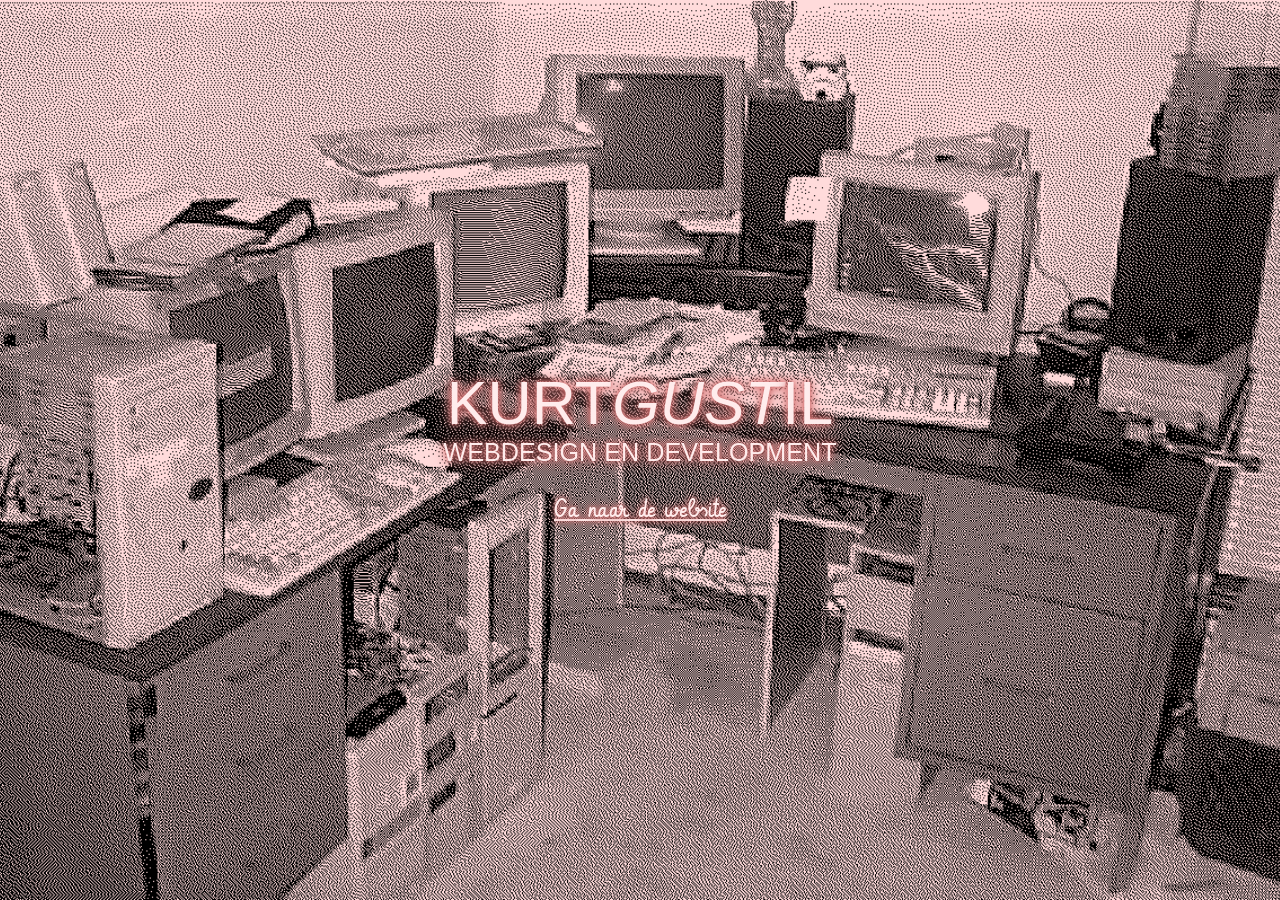
<file: index.html>
<!DOCTYPE html>
<html lang="nl-be">
    <head>
    <meta charset="UTF-8">
    <meta http-equiv="X-UA-Compatible" content="IE=edge">
    <meta name="viewport" content="width=device-width, initial-scale=1.0">
    <meta name="language" content="nl">

    <meta name="description" content="Mijn naam is Gust en ik ontwerp en codeer websites en webapplicaties.">
    
    <meta name="google-site-verification" content="I6MnBHllSlL9prQlqOm5APtcGlAhReXKSC1K077QkC8">

    <!-- SEO Meta Tags -->
    <meta name="robots" content="index, follow">
    <link rel="canonical" href="https://kurtgustil.be/">

    <!-- Open Graph / Facebook -->
    <meta property="og:type" content="website">
    <meta property="og:title" content="Kurtgustil - Web Design & Development in Gent">
    <meta property="og:description" content="Mijn naam is Gust en ik ontwerp en codeer websites en webapplicaties.">
    <meta property="og:image" content="https://kurtgustil.be/fotos/mijn_bureau.png">
    <meta property="og:url" content="https://kurtgustil.be/">

    <!-- Twitter -->
    <meta name="twitter:card" content="summary_large_image">
    <meta name="twitter:title" content="Kurtgustil - Web Design & Development in Gent">
    <meta name="twitter:description" content="Mijn naam is Gust en ik ontwerp en codeer websites en webapplicaties.">
    <meta name="twitter:image" content="https://kurtgustil.be/fotos/mijn_bureau.png">

    <link rel="icon" type="image/x-icon" href="Stoelen.png">

    <link rel="stylesheet" href="begin.css">
    <title>Kurtgustil - Web Design & Development in Gent</title>
</head>
<body>
    <header>
        <h1><span class="flicker-slow">KURT</span><span class="vet">GUST</span><span class="flicker-slow">IL</span></h1>
        <h2>webdesign en development</h2>
    </header>
    <!-- <aside>
        <p>bezoekerteller</p>
        <p>00014</p>
    </aside> -->
    <!-- <section>
        <p>Welkom op mijn portfolio-website. Hopelijk geraak je gecharmeerd door mijn stijl en expertise. Neem gerust contact op om samen te zien hoe ik jou kan helpen!</p>
        <p>Groetjes,<br>Gustave</p>
    </section> -->
    <!-- <div id="counter">
        <p style="text-align: center; color: var(--licht); font-weight: 600; font-family: 'Lucida Sans', 'Lucida Sans Regular', 'Lucida Grande', 'Lucida Sans Unicode', Geneva, Verdana, sans-serif;">Hit counter:</p>
        <div id="sfcc9hzm18kz9dhpm77a7byc8g814957bck"></div>        
    </div> -->

    <a href="websites.html"><span>Ga naar de website</span></a>
    <!-- <script type="text/javascript" src="https://counter6.optistats.ovh/private/counter.js?c=c9hzm18kz9dhpm77a7byc8g814957bck&down=async" async></script> -->
</body>
</html>
</file>
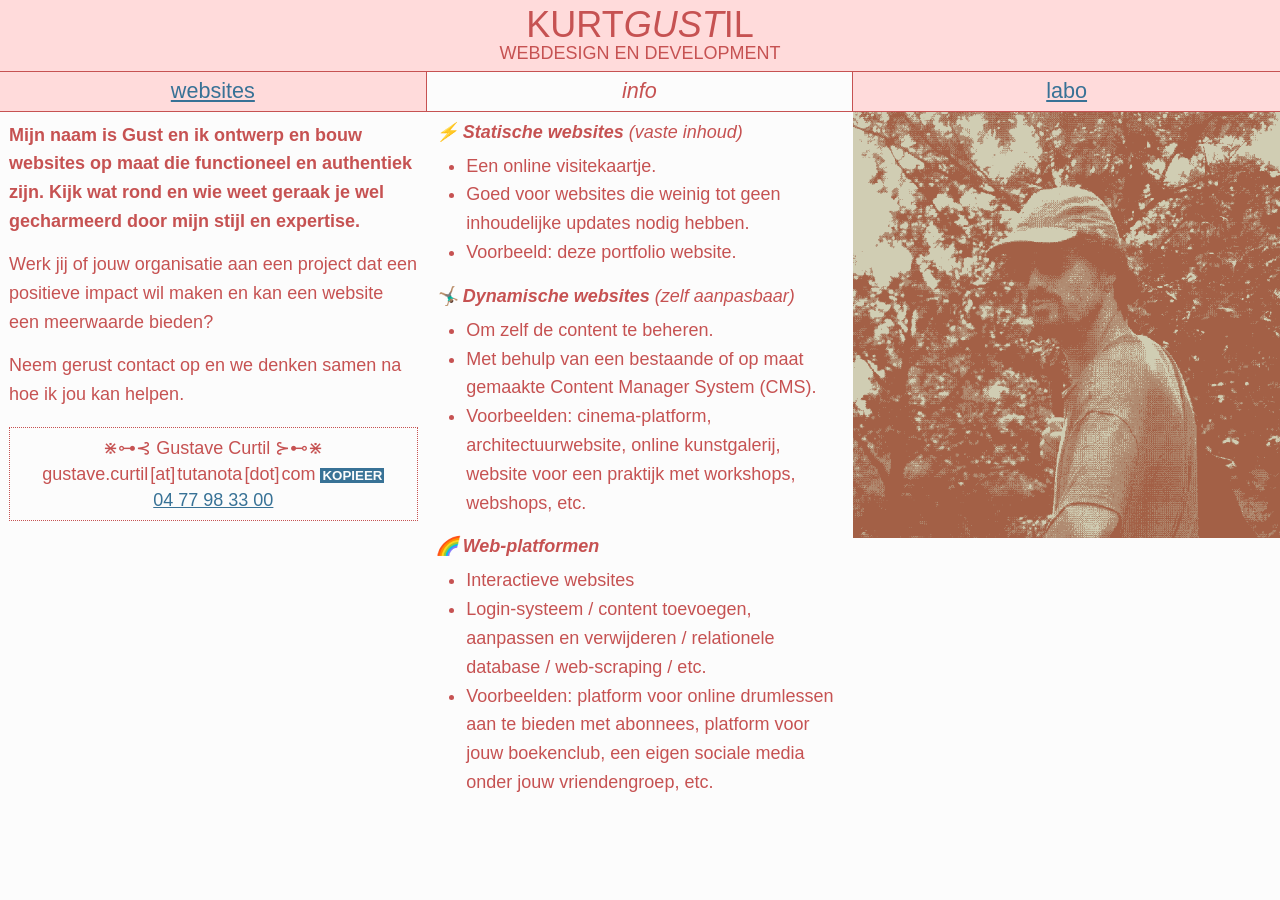
<file: info.html>
<!DOCTYPE html>
<html lang="nl-be">
<head>
    <meta charset="UTF-8">
    <meta http-equiv="X-UA-Compatible" content="IE=edge">
    <meta name="viewport" content="width=device-width, initial-scale=1.0">
    <meta name="language" content="nl">

    <meta name="description" content="Mijn naam is Gust en ik ben een pro in het ontwerpen en bouwen van websites op maat. Kijk wat rond op mijn website en wie weet geraak je wel gecharmeerd door mijn stijl en expertise.">
    
    <meta name="google-site-verification" content="I6MnBHllSlL9prQlqOm5APtcGlAhReXKSC1K077QkC8">

    <!-- SEO Meta Tags -->
    <meta name="robots" content="index, follow">
    <link rel="canonical" href="https://kurtgustil.be/">

    <!-- Open Graph / Facebook -->
    <meta property="og:type" content="website">
    <meta property="og:title" content="Kurtgustil - Web Design & Development in Gent">
    <meta property="og:description" content="Mijn naam is Gust en ik ben een pro in het ontwerpen en bouwen van websites op maat. Kijk wat rond op mijn website en wie weet geraak je wel gecharmeerd door mijn stijl en expertise.">
    <meta property="og:image" content="https://kurtgustil.be/fotos/mijn_bureau.png">
    <meta property="og:url" content="https://kurtgustil.be/">

    <!-- Twitter -->
    <meta name="twitter:card" content="summary_large_image">
    <meta name="twitter:title" content="Kurtgustil - Web Design & Development in Gent">
    <meta name="twitter:description" content="Mijn naam is Gust en ik ben een pro in het ontwerpen en bouwen van websites op maat. Kijk wat rond op mijn website en wie weet geraak je wel gecharmeerd door mijn stijl en expertise.">
    <meta name="twitter:image" content="https://kurtgustil.be/fotos/mijn_bureau.png">

    <link rel="icon" type="image/x-icon" href="Stoelen.png">
    <script src="script.js" defer></script>
    <link rel="stylesheet" href="style.css">
    <link rel="stylesheet" href="info.css">
    <title>Kurtgustil - Web Design & Development in Gent</title>
</head>
<body>
    <header>
        <h1>KURT<span>GUST</span>IL</h1>
        <h2>Webdesign en Development</h2>
    </header>
    <nav>
        <a href="websites.html">websites</a>
        <a href="info.html" class="actief">info</a>
        <a href="labo.html">labo</a>
    </nav>
    <main id="huur_mij">
        <div class="pagewrapper">
            <div class="kolom een">
                <p style="font-weight: 600;">Mijn naam is Gust en ik ontwerp en bouw websites op maat die functioneel en authentiek zijn. Kijk wat rond en wie weet geraak je wel gecharmeerd door mijn stijl en expertise.</p>    
                <p>Werk jij of jouw organisatie aan een project dat een positieve impact wil maken en kan een website een meerwaarde bieden?</p>
                <p>Neem gerust contact op en we denken samen na hoe ik jou kan helpen.</p>
                <section class="contact">
                    <span>⋇⊶⊰ Gustave Curtil ⊱⊷⋇</span>
                    <span>gustave.curtil<span class="klein">[at]</span>tutanota<span class="klein">[dot]</span>com <button id="gustave.curtil@tutanota.com"><span class="bold">KOPIEER</span></button></span>
                    <a href="tel:+32477983300">04 77 98 33 00</a> <!-- <button id="copy-phone"><span class="bold">KOPIEER</span> --></button>
                </section>
                <!-- <p style="font-weight: 600; margin-bottom: 0.2rem;">WERKWIJZE</p>
                <p>
                <span style="font-weight: 600;">Prijs:</span> vanaf €400 voor een complete website, van concept tot oplevering<br>
                <span style="font-weight: 600;">Contact:</span> persoonlijke kennismaking, telefonisch en/of per mail<br>
                <span style="font-weight: 600;">Samenwerking:</span> via Google Drive<br>
                <span style="font-weight: 600;">Ontwerp:</span> met pen & papier en Figma <i>(tekenprogramma voor prototypes)</i> <br>
                <span style="font-weight: 600;">Front-end:</span> HTML, CSS en JavaScript <i>(met pure code ontstaan de meest authentieke websites)</i><br>
                <span style="font-weight: 600;">Back-end:</span> Laravel <i>(een modern PHP-framework, perfect voor het bouwen dynamische websites)</i></p>
                <br>
                <p>P.S.: Wix is een Israëlisch bedrijf en kost jou meer dan mij in te huren.</p> -->
            </div>
            <div class="kolom drie">
                <div class="photo">
                    <div id="filter1"></div>
                    <img src="gustave.png" alt="Gustave Curtil">
                </div>
            </div>
            <div class="kolom twee">
                <h3 style="font-weight: 600;">⚡ Statische websites <span>(vaste inhoud)</span></h3>
                <ul>
                    <li>Een online visitekaartje.</li>
                    <li>Goed voor websites die weinig tot geen inhoudelijke updates nodig hebben.</li>
                    <li><span class="voorbeeld">Voorbeeld:</span> deze portfolio website.</li>
                </ul>
                <h3 style="font-weight: 600;">🤸🏽‍♂️ Dynamische websites <span>(zelf aanpasbaar)</span></h3>
                <ul>
                    <li>Om zelf de content te beheren.</li>
                    <li>Met behulp van een bestaande of op maat gemaakte Content Manager System (CMS).</li>
                    <li><span class="voorbeeld">Voorbeelden:</span> cinema-platform, architectuurwebsite, online kunstgalerij, website voor een praktijk met workshops, webshops, etc.</li>
                </ul>
                <h3 style="font-weight: 600;">🌈 Web-platformen</h3>
                <ul>
                    <li>Interactieve websites</li>
                    <li>Login-systeem / content toevoegen, aanpassen en verwijderen / relationele database / web-scraping / etc.</li>
                    <li><span class="voorbeeld">Voorbeelden:</span> platform voor online drumlessen aan te bieden met abonnees, platform voor jouw boekenclub, een eigen sociale media onder jouw vriendengroep, etc.</li>
                </ul>
            </div>
        </div>
    </main>
</body>
</html>
</file>
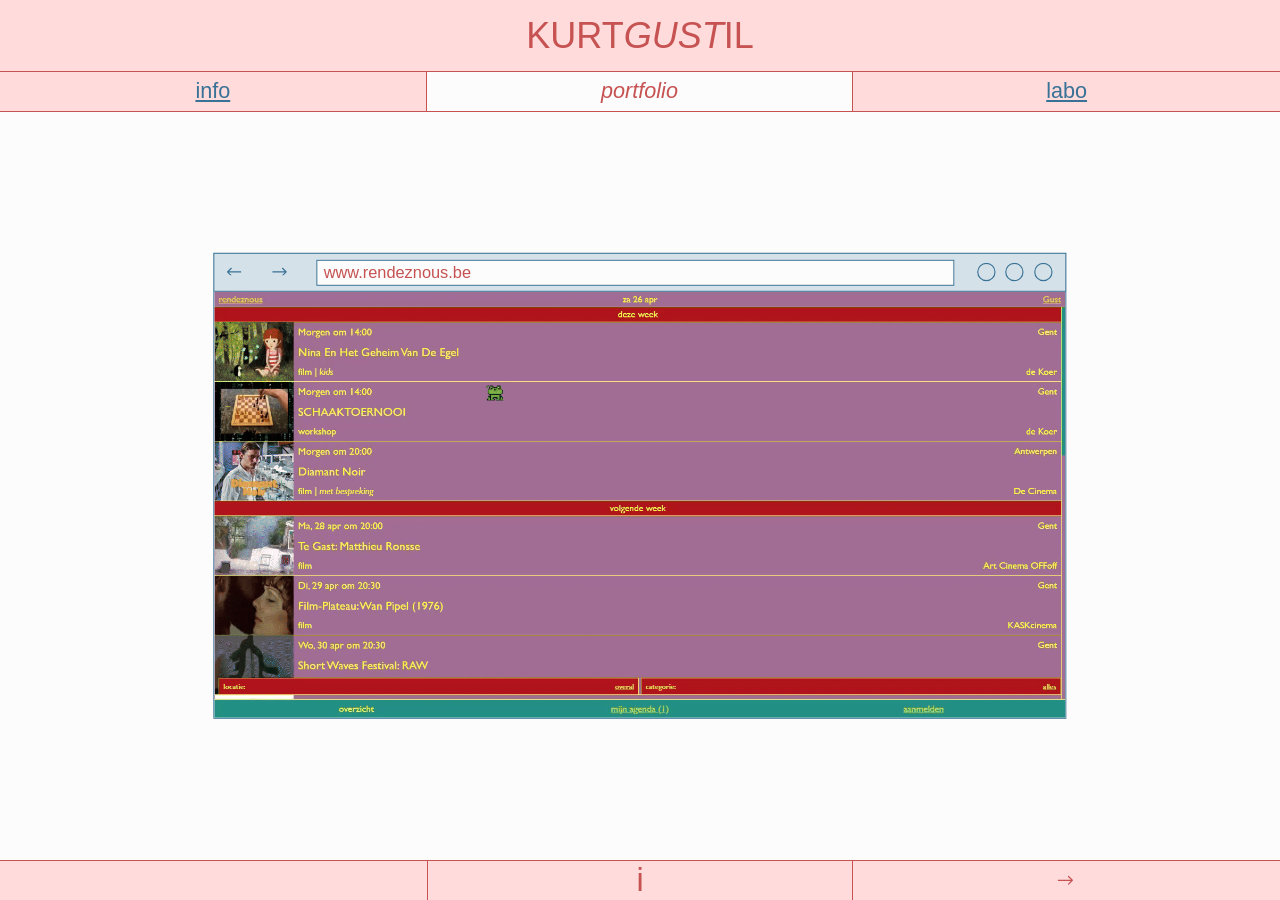
<file: portfolio.html>
<!DOCTYPE html>
<html lang="en">
<head>
    <meta charset="UTF-8">
    <meta name="viewport" content="width=device-width, initial-scale=1.0">
    <meta name="description" content="Werk jij of jouw organisatie aan een project dat een positieve impact probeert teweeg te brengen en kan een website een meerwaarde bieden?">
    <meta name="google-site-verification" content="I6MnBHllSlL9prQlqOm5APtcGlAhReXKSC1K077QkC8">
    <meta property="og:title" content="Kurtgustil - Web Design & Development Gent">
    <meta property="og:description" content="Werk jij of jouw organisatie aan een project dat een positieve impact probeert teweeg te brengen en kan een website een meerwaarde bieden?">
    <meta property="og:image" content="https://kurtgustil.be/fotos/mijn_bureau.png">
    <meta property="og:url" content="https://kurtgustil.be/">
    <link rel="icon" type="image/x-icon" href="Stoelen.png">
    <script src="script.js" defer></script>
    <script src="portfolio.js" defer></script>
    <link rel="stylesheet" href="style.css">
    <link rel="stylesheet" href="portfolio.css">
    <title>Kurtgustil</title>
</head>
<body>
    <header>
        <h1>KURT<span>GUST</span>IL</h1>        
    </header>
    <nav>
        <a href="info.html">info</a>
        <a href="portfolio.html" class="actief">portfolio</a>
        <a href="labo.html">labo</a>
    </nav>
    <main>
        <section class="pagewrapper informatie" id="websites">
            <article>
                <div class="browser noscroll">
                    <div class="bar">
                        <div class="arrows">
                            <svg width="7" height="4" viewBox="0 0 7 4" fill="none" xmlns="http://www.w3.org/2000/svg">
                                <rect x="-5" y="-5" width="304" height="14" stroke="var(--kleur-browser)"/>
                                <path d="M0.823223 1.82312C0.725592 1.92075 0.725592 2.07904 0.823223 2.17668L2.41421 3.76769C2.51184 3.86532 2.67014 3.86533 2.76777 3.7677C2.8654 3.67007 2.8654 3.51178 2.76777 3.41414L1.35355 1.99991L2.76777 0.585717C2.8654 0.488087 2.8654 0.329796 2.76777 0.232163C2.67014 0.134531 2.51184 0.134528 2.41421 0.232158L0.823223 1.82312ZM7 1.75L1 1.7499L1 2.2499L7 2.25L7 1.75Z" fill="var(--kleur-browser)"/>
                            </svg>
                            <svg width="7" height="4" viewBox="0 0 7 4" fill="none" xmlns="http://www.w3.org/2000/svg">
                                <rect x="-21" y="-5" width="304" height="14" stroke="var(--kleur-browser)"/>
                                <path d="M6.17678 2.17678C6.27441 2.07915 6.27441 1.92085 6.17678 1.82322L4.58579 0.232233C4.48816 0.134602 4.32986 0.134602 4.23223 0.232233C4.1346 0.329864 4.1346 0.488155 4.23223 0.585786L5.64645 2L4.23223 3.41421C4.1346 3.51184 4.1346 3.67014 4.23223 3.76777C4.32986 3.8654 4.48816 3.8654 4.58579 3.76777L6.17678 2.17678ZM0 2.25H6V1.75H0V2.25Z" fill="var(--kleur-browser)"/>
                            </svg> 
                        </div>
                        <div class="inputfield">
                            <p>www.rendeznous.be</p>
                        </div>
                        <div class="commandos">
                            <svg width="8" height="8" viewBox="0 0 8 8" fill="none" xmlns="http://www.w3.org/2000/svg">
                                <circle cx="4" cy="4" r="3.75" stroke="var(--kleur-browser)" stroke-width="0.5"/>
                            </svg>
                            <svg width="8" height="8" viewBox="0 0 8 8" fill="none" xmlns="http://www.w3.org/2000/svg">
                                <circle cx="4" cy="4" r="3.75" stroke="var(--kleur-browser)" stroke-width="0.5"/>
                            </svg>
                            <svg width="8" height="8" viewBox="0 0 8 8" fill="none" xmlns="http://www.w3.org/2000/svg">
                                <circle cx="4" cy="4" r="3.75" stroke="var(--kleur-browser)" stroke-width="0.5"/>
                            </svg>
                        </div>
                    </div>
                    <div class="window">
                        <img src="websites/rendeznous.gif" alt="Evenementen in Gent op www.rendeznous.be">
                    </div>
                </div>
                <div class="uitleg">
                    <p><b>Rendeznous.be</b> is een webapplicatie die een alternatief wil bieden voor sociale mediaplatformen bij het ontdekken en organiseren van evenementen. Deze prikkelarme tool wil een stap zetten richting een meer ethisch en onafhankelijk internet.</p>
                    <p><a href="https://www.rendeznous.be/" target="_blank">www.rendeznous.be</a></p>
<!-- 
                    <figure><img src="sfeerbeelden/wijslijf2.png" alt=""></figure>
                    <figure><img src="sfeerbeelden/wijslijf3.png" alt=""></figure> -->
                </div>
            </article>
            <article>
                <div class="browser noscroll">
                    <div class="bar">
                        <div class="arrows">
                            <svg width="7" height="4" viewBox="0 0 7 4" fill="none" xmlns="http://www.w3.org/2000/svg">
                                <rect x="-5" y="-5" width="304" height="14" stroke="var(--kleur-browser)"/>
                                <path d="M0.823223 1.82312C0.725592 1.92075 0.725592 2.07904 0.823223 2.17668L2.41421 3.76769C2.51184 3.86532 2.67014 3.86533 2.76777 3.7677C2.8654 3.67007 2.8654 3.51178 2.76777 3.41414L1.35355 1.99991L2.76777 0.585717C2.8654 0.488087 2.8654 0.329796 2.76777 0.232163C2.67014 0.134531 2.51184 0.134528 2.41421 0.232158L0.823223 1.82312ZM7 1.75L1 1.7499L1 2.2499L7 2.25L7 1.75Z" fill="var(--kleur-browser)"/>
                            </svg>
                            <svg width="7" height="4" viewBox="0 0 7 4" fill="none" xmlns="http://www.w3.org/2000/svg">
                                <rect x="-21" y="-5" width="304" height="14" stroke="var(--kleur-browser)"/>
                                <path d="M6.17678 2.17678C6.27441 2.07915 6.27441 1.92085 6.17678 1.82322L4.58579 0.232233C4.48816 0.134602 4.32986 0.134602 4.23223 0.232233C4.1346 0.329864 4.1346 0.488155 4.23223 0.585786L5.64645 2L4.23223 3.41421C4.1346 3.51184 4.1346 3.67014 4.23223 3.76777C4.32986 3.8654 4.48816 3.8654 4.58579 3.76777L6.17678 2.17678ZM0 2.25H6V1.75H0V2.25Z" fill="var(--kleur-browser)"/>
                            </svg> 
                        </div>
                        <div class="inputfield">
                            <p>www.baby-lon.be</p>
                        </div>
                        <div class="commandos">
                            <svg width="8" height="8" viewBox="0 0 8 8" fill="none" xmlns="http://www.w3.org/2000/svg">
                                <circle cx="4" cy="4" r="3.75" stroke="var(--kleur-browser)" stroke-width="0.5"/>
                            </svg>
                            <svg width="8" height="8" viewBox="0 0 8 8" fill="none" xmlns="http://www.w3.org/2000/svg">
                                <circle cx="4" cy="4" r="3.75" stroke="var(--kleur-browser)" stroke-width="0.5"/>
                            </svg>
                            <svg width="8" height="8" viewBox="0 0 8 8" fill="none" xmlns="http://www.w3.org/2000/svg">
                                <circle cx="4" cy="4" r="3.75" stroke="var(--kleur-browser)" stroke-width="0.5"/>
                            </svg>
                        </div>
                    </div>
                    <div class="window">
                        <img src="websites/babylon.png" alt="Babyfoto's in Aalst op www.babylon.be">
                    </div>
                </div>
                <div class="uitleg">
                    <p><b>Hector</b> is geboren, hoera! Dit verdient een toren van Baby-lon!</p>
                    <p><a href="https://www.baby-lon.be/" target="_blank">www.baby-lon.be</a></p>
<!-- 
                    <figure><img src="sfeerbeelden/wijslijf2.png" alt=""></figure>
                    <figure><img src="sfeerbeelden/wijslijf3.png" alt=""></figure> -->
                </div>
            </article>
            <article>
                <div class="browser noscroll">
                    <div class="bar">
                        <div class="arrows">
                            <svg width="7" height="4" viewBox="0 0 7 4" fill="none" xmlns="http://www.w3.org/2000/svg">
                                <rect x="-5" y="-5" width="304" height="14" stroke="var(--kleur-browser)"/>
                                <path d="M0.823223 1.82312C0.725592 1.92075 0.725592 2.07904 0.823223 2.17668L2.41421 3.76769C2.51184 3.86532 2.67014 3.86533 2.76777 3.7677C2.8654 3.67007 2.8654 3.51178 2.76777 3.41414L1.35355 1.99991L2.76777 0.585717C2.8654 0.488087 2.8654 0.329796 2.76777 0.232163C2.67014 0.134531 2.51184 0.134528 2.41421 0.232158L0.823223 1.82312ZM7 1.75L1 1.7499L1 2.2499L7 2.25L7 1.75Z" fill="var(--kleur-browser)"/>
                            </svg>
                            <svg width="7" height="4" viewBox="0 0 7 4" fill="none" xmlns="http://www.w3.org/2000/svg">
                                <rect x="-21" y="-5" width="304" height="14" stroke="var(--kleur-browser)"/>
                                <path d="M6.17678 2.17678C6.27441 2.07915 6.27441 1.92085 6.17678 1.82322L4.58579 0.232233C4.48816 0.134602 4.32986 0.134602 4.23223 0.232233C4.1346 0.329864 4.1346 0.488155 4.23223 0.585786L5.64645 2L4.23223 3.41421C4.1346 3.51184 4.1346 3.67014 4.23223 3.76777C4.32986 3.8654 4.48816 3.8654 4.58579 3.76777L6.17678 2.17678ZM0 2.25H6V1.75H0V2.25Z" fill="var(--kleur-browser)"/>
                            </svg> 
                        </div>
                        <div class="inputfield">
                            <p>www.lunagoiris.be</p>
                        </div>
                        <div class="commandos">
                            <svg width="8" height="8" viewBox="0 0 8 8" fill="none" xmlns="http://www.w3.org/2000/svg">
                                <circle cx="4" cy="4" r="3.75" stroke="var(--kleur-browser)" stroke-width="0.5"/>
                            </svg>
                            <svg width="8" height="8" viewBox="0 0 8 8" fill="none" xmlns="http://www.w3.org/2000/svg">
                                <circle cx="4" cy="4" r="3.75" stroke="var(--kleur-browser)" stroke-width="0.5"/>
                            </svg>
                            <svg width="8" height="8" viewBox="0 0 8 8" fill="none" xmlns="http://www.w3.org/2000/svg">
                                <circle cx="4" cy="4" r="3.75" stroke="var(--kleur-browser)" stroke-width="0.5"/>
                            </svg>
                        </div>
                    </div>
                    <div class="window">
                        <img src="websites/lunagoiris.png" alt="Luna uit Leuven op www.lunagoiris.be">
                    </div>
                </div>
                <div class="uitleg">
                    <p><b>Luna Goiris</b> is niet allen mijn allerliefste schatje, ze is onder andere ook een verhalenverzamelaar in audio, video & fotografie.</p>

                    <p><a href="https://www.lunagoiris.be" target="_blank">www.lunagoiris.be</a></p>
<!-- 
                    <figure><img src="sfeerbeelden/wijslijf2.png" alt=""></figure>
                    <figure><img src="sfeerbeelden/wijslijf3.png" alt=""></figure> -->
                </div>
            </article>
            <article>
                <div class="browser noscroll">
                    <div class="bar">
                        <div class="arrows">
                            <svg width="7" height="4" viewBox="0 0 7 4" fill="none" xmlns="http://www.w3.org/2000/svg">
                                <rect x="-5" y="-5" width="304" height="14" stroke="var(--kleur-browser)"/>
                                <path d="M0.823223 1.82312C0.725592 1.92075 0.725592 2.07904 0.823223 2.17668L2.41421 3.76769C2.51184 3.86532 2.67014 3.86533 2.76777 3.7677C2.8654 3.67007 2.8654 3.51178 2.76777 3.41414L1.35355 1.99991L2.76777 0.585717C2.8654 0.488087 2.8654 0.329796 2.76777 0.232163C2.67014 0.134531 2.51184 0.134528 2.41421 0.232158L0.823223 1.82312ZM7 1.75L1 1.7499L1 2.2499L7 2.25L7 1.75Z" fill="var(--kleur-browser)"/>
                            </svg>
                            <svg width="7" height="4" viewBox="0 0 7 4" fill="none" xmlns="http://www.w3.org/2000/svg">
                                <rect x="-21" y="-5" width="304" height="14" stroke="var(--kleur-browser)"/>
                                <path d="M6.17678 2.17678C6.27441 2.07915 6.27441 1.92085 6.17678 1.82322L4.58579 0.232233C4.48816 0.134602 4.32986 0.134602 4.23223 0.232233C4.1346 0.329864 4.1346 0.488155 4.23223 0.585786L5.64645 2L4.23223 3.41421C4.1346 3.51184 4.1346 3.67014 4.23223 3.76777C4.32986 3.8654 4.48816 3.8654 4.58579 3.76777L6.17678 2.17678ZM0 2.25H6V1.75H0V2.25Z" fill="var(--kleur-browser)"/>
                            </svg> 
                        </div>
                        <div class="inputfield">
                            <p>www.louisarne.be</p>
                        </div>
                        <div class="commandos">
                            <svg width="8" height="8" viewBox="0 0 8 8" fill="none" xmlns="http://www.w3.org/2000/svg">
                                <circle cx="4" cy="4" r="3.75" stroke="var(--kleur-browser)" stroke-width="0.5"/>
                            </svg>
                            <svg width="8" height="8" viewBox="0 0 8 8" fill="none" xmlns="http://www.w3.org/2000/svg">
                                <circle cx="4" cy="4" r="3.75" stroke="var(--kleur-browser)" stroke-width="0.5"/>
                            </svg>
                            <svg width="8" height="8" viewBox="0 0 8 8" fill="none" xmlns="http://www.w3.org/2000/svg">
                                <circle cx="4" cy="4" r="3.75" stroke="var(--kleur-browser)" stroke-width="0.5"/>
                            </svg>
                        </div>
                    </div>
                    <div class="window">
                        <img src="websites/Louisarne.webp.png" alt="Screenshot van de website www.louisarne.be">
                    </div>
                </div>
                <div class="uitleg">
                    <p><b>Louisarne</b> is de reisblog van Louisa en Arne: twee mooie mensen die voor een jaar Zuid-Amerika ontdekken. Voor schoon verhalen, moet je hier zitten!</p>
                    <p>Voor deze website maakte ik gebruik van het PHP framework Laravel. Achter de schermen, kunnen zij dan lekker op't gemakje verhalen, foto's en FAQs toevoegen enzo.</p>
                    <p><a href="https://www.louisarne.be/" target="_blank">www.louisarne.be</a></p>
<!-- 
                    <figure><img src="sfeerbeelden/Louisarne.png" alt=""></figure>
                    <figure><img src="sfeerbeelden/Louisarne4.png" alt=""></figure>
                    <figure><img src="sfeerbeelden/Louisarne5.png" alt=""></figure> -->
                </div>
            </article>
            <article>
                <div class="browser">
                    <div class="bar">
                        <div class="arrows">
                            <svg width="7" height="4" viewBox="0 0 7 4" fill="none" xmlns="http://www.w3.org/2000/svg">
                                <rect x="-5" y="-5" width="304" height="14" stroke="var(--kleur-browser)"/>
                                <path d="M0.823223 1.82312C0.725592 1.92075 0.725592 2.07904 0.823223 2.17668L2.41421 3.76769C2.51184 3.86532 2.67014 3.86533 2.76777 3.7677C2.8654 3.67007 2.8654 3.51178 2.76777 3.41414L1.35355 1.99991L2.76777 0.585717C2.8654 0.488087 2.8654 0.329796 2.76777 0.232163C2.67014 0.134531 2.51184 0.134528 2.41421 0.232158L0.823223 1.82312ZM7 1.75L1 1.7499L1 2.2499L7 2.25L7 1.75Z" fill="var(--kleur-browser)"/>
                            </svg>
                            <svg width="7" height="4" viewBox="0 0 7 4" fill="none" xmlns="http://www.w3.org/2000/svg">
                                <rect x="-21" y="-5" width="304" height="14" stroke="var(--kleur-browser)"/>
                                <path d="M6.17678 2.17678C6.27441 2.07915 6.27441 1.92085 6.17678 1.82322L4.58579 0.232233C4.48816 0.134602 4.32986 0.134602 4.23223 0.232233C4.1346 0.329864 4.1346 0.488155 4.23223 0.585786L5.64645 2L4.23223 3.41421C4.1346 3.51184 4.1346 3.67014 4.23223 3.76777C4.32986 3.8654 4.48816 3.8654 4.58579 3.76777L6.17678 2.17678ZM0 2.25H6V1.75H0V2.25Z" fill="var(--kleur-browser)"/>
                            </svg> 
                        </div>
                        <div class="inputfield">
                            <p>www.quedesfritjes.be</p>
                        </div>
                        <div class="commandos">
                            <svg width="8" height="8" viewBox="0 0 8 8" fill="none" xmlns="http://www.w3.org/2000/svg">
                                <circle cx="4" cy="4" r="3.75" stroke="var(--kleur-browser)" stroke-width="0.5"/>
                            </svg>
                            <svg width="8" height="8" viewBox="0 0 8 8" fill="none" xmlns="http://www.w3.org/2000/svg">
                                <circle cx="4" cy="4" r="3.75" stroke="var(--kleur-browser)" stroke-width="0.5"/>
                            </svg>
                            <svg width="8" height="8" viewBox="0 0 8 8" fill="none" xmlns="http://www.w3.org/2000/svg">
                                <circle cx="4" cy="4" r="3.75" stroke="var(--kleur-browser)" stroke-width="0.5"/>
                            </svg>
                        </div>
                    </div>
                    <div class="window">
                        <img src="websites/quedesfritjes.webp" alt="Mooie foto's in Brussel en daarbuiten op www.quedesfritjes.be">
                    </div>
                </div>
                <div class="uitleg">
                    <p><b>Quedesfritjes</b> is een fotoblog die ik maakte voor Oscar, mijn broer en fotografie-liefhebber. Ik weet niet wat jij ervan vindt, maar ik denk dat hij best wel mooie foto's trekt!</p>
                    <p>Oscar kan zelf foto's toevoegen en organiseren in mappen. Wat hij echter niet door heeft, is dat zijn foto's van een veel te groot formaat zijn, waardoor de website best wel traag laadt! 🥴</p>
                    <p><a href="https://www.quedesfritjes.be/" target="_blank">www.quedesfritjes.be</a></p>
<!-- 
                    <figure><img src="sfeerbeelden/quedesfritjes1.png" alt=""></figure>
                    <figure><img src="sfeerbeelden/quedesfritjes2.png" alt=""></figure> -->
                </div>
            </article>
            <article>
                <div class="browser noscroll">
                    <div class="bar">
                        <div class="arrows">
                            <svg width="7" height="4" viewBox="0 0 7 4" fill="none" xmlns="http://www.w3.org/2000/svg">
                                <rect x="-5" y="-5" width="304" height="14" stroke="var(--kleur-browser)"/>
                                <path d="M0.823223 1.82312C0.725592 1.92075 0.725592 2.07904 0.823223 2.17668L2.41421 3.76769C2.51184 3.86532 2.67014 3.86533 2.76777 3.7677C2.8654 3.67007 2.8654 3.51178 2.76777 3.41414L1.35355 1.99991L2.76777 0.585717C2.8654 0.488087 2.8654 0.329796 2.76777 0.232163C2.67014 0.134531 2.51184 0.134528 2.41421 0.232158L0.823223 1.82312ZM7 1.75L1 1.7499L1 2.2499L7 2.25L7 1.75Z" fill="var(--kleur-browser)"/>
                            </svg>
                            <svg width="7" height="4" viewBox="0 0 7 4" fill="none" xmlns="http://www.w3.org/2000/svg">
                                <rect x="-21" y="-5" width="304" height="14" stroke="var(--kleur-browser)"/>
                                <path d="M6.17678 2.17678C6.27441 2.07915 6.27441 1.92085 6.17678 1.82322L4.58579 0.232233C4.48816 0.134602 4.32986 0.134602 4.23223 0.232233C4.1346 0.329864 4.1346 0.488155 4.23223 0.585786L5.64645 2L4.23223 3.41421C4.1346 3.51184 4.1346 3.67014 4.23223 3.76777C4.32986 3.8654 4.48816 3.8654 4.58579 3.76777L6.17678 2.17678ZM0 2.25H6V1.75H0V2.25Z" fill="var(--kleur-browser)"/>
                            </svg> 
                        </div>
                        <div class="inputfield">
                            <p>www.intentionz.be</p>
                        </div>
                        <div class="commandos">
                            <svg width="8" height="8" viewBox="0 0 8 8" fill="none" xmlns="http://www.w3.org/2000/svg">
                                <circle cx="4" cy="4" r="3.75" stroke="var(--kleur-browser)" stroke-width="0.5"/>
                            </svg>
                            <svg width="8" height="8" viewBox="0 0 8 8" fill="none" xmlns="http://www.w3.org/2000/svg">
                                <circle cx="4" cy="4" r="3.75" stroke="var(--kleur-browser)" stroke-width="0.5"/>
                            </svg>
                            <svg width="8" height="8" viewBox="0 0 8 8" fill="none" xmlns="http://www.w3.org/2000/svg">
                                <circle cx="4" cy="4" r="3.75" stroke="var(--kleur-browser)" stroke-width="0.5"/>
                            </svg>
                        </div>
                    </div>
                    <div class="window">
                        <img src="websites/Intentionz.png" alt="Experiment in Gent op www.intentionz.be">
                    </div>
                </div>
                <div class="uitleg">
                    <p><b>Intentionz.be</b> is een experimenteel webplatform voor evenementen.</p>
                    <p>Wat ik mis aan fb, is het gedeelte 'evenementen'. Daarom probeerde ik deze functionaliteit na ta bouwen. Misschien krijgt dit project nog een vervolg.</p>
                    <p>Het platform werkt alsvolgt:<br>1️⃣ inloggen → evenement aanmaken → uitnodigingslink sturen.<br>2️⃣ uitnodigingslink ontvangen → (koos)naam ingeven of inloggen → aangeven of je al dan niet komt.</p>
                    <p><span>OFFLINE</span></p>
<!-- 
                    <figure><img src="sfeerbeelden/intentionz.png" alt=""></figure> -->
                </div>
            </article>
            <article>
                <div class="browser" id="wijslijf">
                    <div class="bar">
                        <div class="arrows">
                            <svg width="7" height="4" viewBox="0 0 7 4" fill="none" xmlns="http://www.w3.org/2000/svg">
                                <rect x="-5" y="-5" width="304" height="14" stroke="var(--kleur-browser)"/>
                                <path d="M0.823223 1.82312C0.725592 1.92075 0.725592 2.07904 0.823223 2.17668L2.41421 3.76769C2.51184 3.86532 2.67014 3.86533 2.76777 3.7677C2.8654 3.67007 2.8654 3.51178 2.76777 3.41414L1.35355 1.99991L2.76777 0.585717C2.8654 0.488087 2.8654 0.329796 2.76777 0.232163C2.67014 0.134531 2.51184 0.134528 2.41421 0.232158L0.823223 1.82312ZM7 1.75L1 1.7499L1 2.2499L7 2.25L7 1.75Z" fill="var(--kleur-browser)"/>
                            </svg>
                            <svg width="7" height="4" viewBox="0 0 7 4" fill="none" xmlns="http://www.w3.org/2000/svg">
                                <rect x="-21" y="-5" width="304" height="14" stroke="var(--kleur-browser)"/>
                                <path d="M6.17678 2.17678C6.27441 2.07915 6.27441 1.92085 6.17678 1.82322L4.58579 0.232233C4.48816 0.134602 4.32986 0.134602 4.23223 0.232233C4.1346 0.329864 4.1346 0.488155 4.23223 0.585786L5.64645 2L4.23223 3.41421C4.1346 3.51184 4.1346 3.67014 4.23223 3.76777C4.32986 3.8654 4.48816 3.8654 4.58579 3.76777L6.17678 2.17678ZM0 2.25H6V1.75H0V2.25Z" fill="var(--kleur-browser)"/>
                            </svg> 
                        </div>
                        <div class="inputfield">
                            <p>www.wijslijf.com</p>
                        </div>
                        <div class="commandos">
                            <svg width="8" height="8" viewBox="0 0 8 8" fill="none" xmlns="http://www.w3.org/2000/svg">
                                <circle cx="4" cy="4" r="3.75" stroke="var(--kleur-browser)" stroke-width="0.5"/>
                            </svg>
                            <svg width="8" height="8" viewBox="0 0 8 8" fill="none" xmlns="http://www.w3.org/2000/svg">
                                <circle cx="4" cy="4" r="3.75" stroke="var(--kleur-browser)" stroke-width="0.5"/>
                            </svg>
                            <svg width="8" height="8" viewBox="0 0 8 8" fill="none" xmlns="http://www.w3.org/2000/svg">
                                <circle cx="4" cy="4" r="3.75" stroke="var(--kleur-browser)" stroke-width="0.5"/>
                            </svg>
                        </div>
                    </div>
                    <div class="window">
                        <img src="websites/wijslijf.webp" alt="Workshops in Gent op www.wijslijf.com">
                    </div>
                </div>
                <div class="uitleg">
                    <p><b>Wijslijf</b> is een praktijk voor lichaamstherapie en coaching.</p>
                    <!-- <p>Deze website is ontworpen met pen, papier en Figma, een krachtige tool voor interface-ontwerp. Het coderen gebeurt met de (pseudo)programmeertalen HTML, CSS en JavaScript. Bauke heeft de volledige controle over haar website dankzij een naadloze integratie met het Wordpress CMS, zodat ze eenvoudig workshops, formulieren en andere content kan beheren. CMS staat voor 'Content Manager System', wat vertaald kan worden naar 'inhoudbeheersysteem'.</p> -->
                    <p class="review"><span>"Ik werkte samen met Gust voor de bouw van mijn website.
                        Gust denkt echt mee en probeerde de missie van mijn bedrijf te begrijpen om zo de website hierop af te stemmen. Zijn stijl is pragmatisch en simpel. Exact wat ik wilde. Samenwerken met Gust verliep heel vlot: Hij stelde zich flexibel op, was bereikbaar en zocht samen naar oplossingen.
                        Mijn website werd ook zo gemaakt dat ik makkelijk zelf dingen kan aanpassen waardoor ik minder afhankelijk ben van een programmeur.
                        Een echte aanrader!"<br>- Bauke Verhoeven</span></p>
                    <p><a href="https://www.wijslijf.com/" target="_blank">www.wijslijf.com</a></p>
<!-- 
                    <figure><img src="sfeerbeelden/wijslijf2.png" alt=""></figure>
                    <figure><img src="sfeerbeelden/wijslijf3.png" alt=""></figure> -->
                </div>
            </article>
            <article>
                <div class="browser noscroll">
                    <div class="bar">
                        <div class="arrows">
                            <svg width="7" height="4" viewBox="0 0 7 4" fill="none" xmlns="http://www.w3.org/2000/svg">
                                <rect x="-5" y="-5" width="304" height="14" stroke="var(--kleur-browser)"/>
                                <path d="M0.823223 1.82312C0.725592 1.92075 0.725592 2.07904 0.823223 2.17668L2.41421 3.76769C2.51184 3.86532 2.67014 3.86533 2.76777 3.7677C2.8654 3.67007 2.8654 3.51178 2.76777 3.41414L1.35355 1.99991L2.76777 0.585717C2.8654 0.488087 2.8654 0.329796 2.76777 0.232163C2.67014 0.134531 2.51184 0.134528 2.41421 0.232158L0.823223 1.82312ZM7 1.75L1 1.7499L1 2.2499L7 2.25L7 1.75Z" fill="var(--kleur-browser)"/>
                            </svg>
                            <svg width="7" height="4" viewBox="0 0 7 4" fill="none" xmlns="http://www.w3.org/2000/svg">
                                <rect x="-21" y="-5" width="304" height="14" stroke="var(--kleur-browser)"/>
                                <path d="M6.17678 2.17678C6.27441 2.07915 6.27441 1.92085 6.17678 1.82322L4.58579 0.232233C4.48816 0.134602 4.32986 0.134602 4.23223 0.232233C4.1346 0.329864 4.1346 0.488155 4.23223 0.585786L5.64645 2L4.23223 3.41421C4.1346 3.51184 4.1346 3.67014 4.23223 3.76777C4.32986 3.8654 4.48816 3.8654 4.58579 3.76777L6.17678 2.17678ZM0 2.25H6V1.75H0V2.25Z" fill="var(--kleur-browser)"/>
                            </svg> 
                        </div>
                        <div class="inputfield">
                            <p>www.prahoge.be</p>
                        </div>
                        <div class="commandos">
                            <svg width="8" height="8" viewBox="0 0 8 8" fill="none" xmlns="http://www.w3.org/2000/svg">
                                <circle cx="4" cy="4" r="3.75" stroke="var(--kleur-browser)" stroke-width="0.5"/>
                            </svg>
                            <svg width="8" height="8" viewBox="0 0 8 8" fill="none" xmlns="http://www.w3.org/2000/svg">
                                <circle cx="4" cy="4" r="3.75" stroke="var(--kleur-browser)" stroke-width="0.5"/>
                            </svg>
                            <svg width="8" height="8" viewBox="0 0 8 8" fill="none" xmlns="http://www.w3.org/2000/svg">
                                <circle cx="4" cy="4" r="3.75" stroke="var(--kleur-browser)" stroke-width="0.5"/>
                            </svg>
                        </div>
                    </div>
                    <div class="window">
                        <img src="websites/parhoge.png" alt="Hollistische prakijk in het Gentse op www.prahoge.be">
                    </div>
                </div>
                <div class="uitleg">
                    <p><b>Prahoge</b> is een praktijk voor hollistische geneeskunde</p>
                    <p>Gerda wilde op een simpele en overzichtelijke manier haar (nieuwe) patiënten kunnen informeren, dit hebben we verkregen met deze één-pagina-rijke website.</p>
                    <p><a href="https://www.prahoge.be/" target="_blank">www.prahoge.be</a></p>
                </div>
            </article>
        </section>
        <section id="selectie">
            <svg width="50%" height="100%" viewBox="0 0 7 16" fill="none" preserveAspectRatio="xMidYMid" class="einde">
            <g transform="translate(0, 6)">
            <path d="M0.823223 1.82312C0.725592 1.92075 0.725592 2.07904 0.823223 2.17668L2.41421 3.76769C2.51184 3.86532 2.67014 3.86533 2.76777 3.7677C2.8654 3.67007 2.8654 3.51178 2.76777 3.41414L1.35355 1.99991L2.76777 0.585717C2.8654 0.488087 2.8654 0.329796 2.76777 0.232163C2.67014 0.134531 2.51184 0.134528 2.41421 0.232158L0.823223 1.82312ZM7 1.75L1 1.7499L1 2.2499L7 2.25L7 1.75Z" 
            fill="#C65252"/>
            </svg>
            <div id="info"><span>i</span></div>
            <svg width="50%" height="100%" viewBox="0 0 7 16" fill="none" preserveAspectRatio="xMidYMid">
                <g transform="translate(0, 6)">
                <path d="M6.17678 2.17678C6.27441 2.07915 6.27441 1.92085 6.17678 1.82322L4.58579 0.232233C4.48816 0.134602 4.32986 0.134602 4.23223 0.232233C4.1346 0.329864 4.1346 0.488155 4.23223 0.585786L5.64645 2L4.23223 3.41421C4.1346 3.51184 4.1346 3.67014 4.23223 3.76777C4.32986 3.8654 4.48816 3.8654 4.58579 3.76777L6.17678 2.17678ZM0 2.25H6V1.75H0V2.25Z" 
                fill="#C65252"/>
            </svg> 
        </section>
    </main>
</body>
</html>
</file>
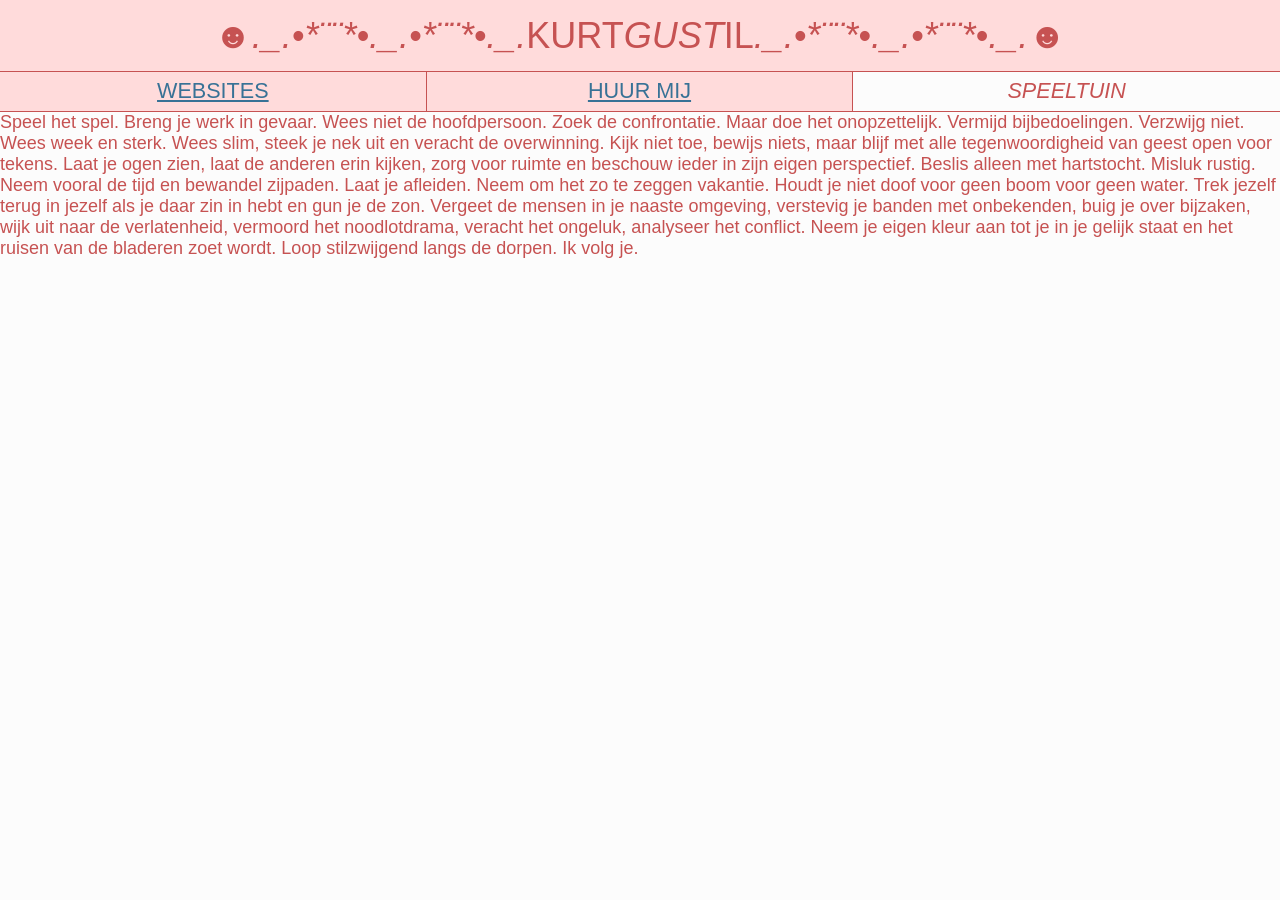
<file: speeltuin.html>
<!DOCTYPE html>
<html lang="en">
<head>
    <meta charset="UTF-8">
    <meta name="viewport" content="width=device-width, initial-scale=1.0">
    <script src="script.js" defer></script>
    <link rel="stylesheet" href="style.css">
    <link rel="stylesheet" href="spelen.css">
    <title>Kurtgustil</title>
</head>
<body>
    <header>
        <h1><span class="klein">☻._.•*¨¨*•._.•*¨¨*•._.</span> KURT<span class="bold">GUST</span>IL <span class="klein">._.•*¨¨*•._.•*¨¨*•._.☻</span></h1>
    </header>
    <nav>
        <a href="portfolio.html">WEBSITES</a>
        <a href="diensten.html">HUUR MIJ</a>
        <a href="speeltuin.html" class="actief">SPEELTUIN</a>
    </nav>
    <main>
        <p>Speel het spel. Breng je werk in gevaar. Wees niet de hoofdpersoon. Zoek de confrontatie. Maar doe het onopzettelijk. Vermijd bijbedoelingen. Verzwijg niet. Wees week en sterk. Wees slim, steek je nek uit en veracht de overwinning. Kijk niet toe, bewijs niets, maar blijf met alle tegenwoordigheid van geest open voor tekens. Laat je ogen zien, laat de anderen erin kijken, zorg voor ruimte en beschouw ieder in zijn eigen perspectief. Beslis alleen met hartstocht. Misluk rustig. Neem vooral de tijd en bewandel zijpaden. Laat je afleiden. Neem om het zo te zeggen vakantie. Houdt je niet doof voor geen boom voor geen water. Trek jezelf terug in jezelf als je daar zin in hebt en gun je de zon. Vergeet de mensen in je naaste omgeving, verstevig je banden met onbekenden, buig je over bijzaken, wijk uit naar de verlatenheid, vermoord het noodlotdrama, veracht het ongeluk, analyseer het conflict. Neem je eigen kleur aan tot je in je gelijk staat en het ruisen van de bladeren zoet wordt. Loop stilzwijgend langs de dorpen. Ik volg je.</p>
        <!-- <img src="experiment/vlag_palestina.gif" alt=""> -->
    </main>
</body>
</html>
</file>
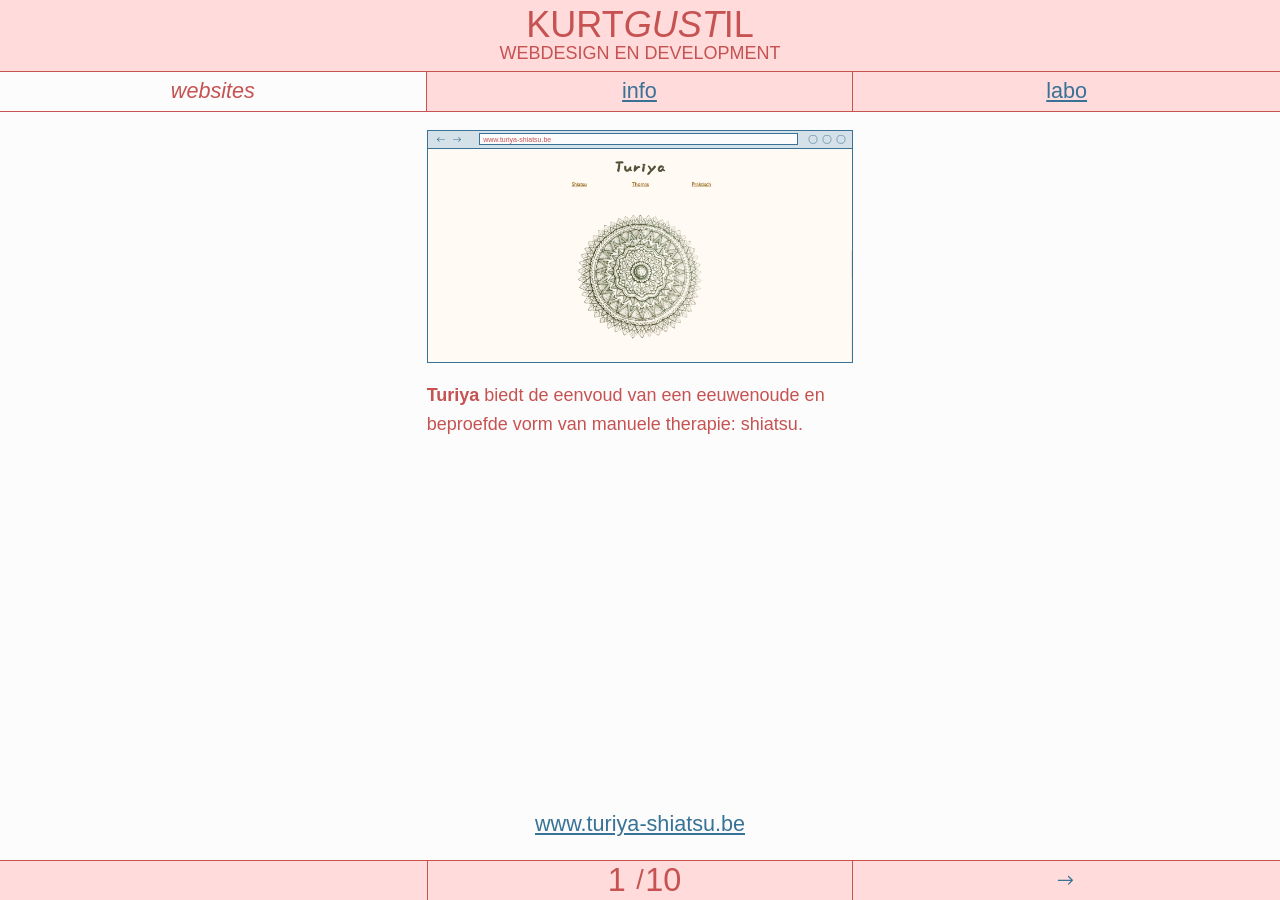
<file: websites.html>
<!DOCTYPE html>
<html lang="en">
<head>
    <meta charset="UTF-8">
    <meta name="viewport" content="width=device-width, initial-scale=1.0">
    <meta name="description" content="Werk jij of jouw organisatie aan een project dat een positieve impact probeert teweeg te brengen en kan een website een meerwaarde bieden?">
    <meta name="google-site-verification" content="I6MnBHllSlL9prQlqOm5APtcGlAhReXKSC1K077QkC8">
    <meta property="og:title" content="Kurtgustil - Web Design & Development Gent">
    <meta property="og:description" content="Werk jij of jouw organisatie aan een project dat een positieve impact probeert teweeg te brengen en kan een website een meerwaarde bieden?">
    <meta property="og:image" content="https://kurtgustil.be/fotos/mijn_bureau.png">
    <meta property="og:url" content="https://kurtgustil.be/">
    <link rel="icon" type="image/x-icon" href="Stoelen.png">
    <script src="script.js" defer></script>
    <script src="portfolio2.js" defer></script>
    <link rel="stylesheet" href="style.css">
    <link rel="stylesheet" href="portfolio.css">
    <title>Kurtgustil</title>
</head>
<body>
    <header>
        <h1>KURT<span>GUST</span>IL</h1>
        <h2>Webdesign en Development</h2>     
    </header>
    <nav>
        <a href="websites.html" class="actief">websites</a>
        <a href="info.html">info</a>
        <a href="labo.html">labo</a>
    </nav>
    <main>
        <section class="pagewrapper informatie" id="websites">
            <article>
                <div class="browser">
                    <div class="bar">
                        <div class="arrows">
                            <svg width="7" height="4" viewBox="0 0 7 4" fill="none" xmlns="http://www.w3.org/2000/svg">
                                <rect x="-5" y="-5" width="304" height="14" stroke="var(--kleur-browser)"/>
                                <path d="M0.823223 1.82312C0.725592 1.92075 0.725592 2.07904 0.823223 2.17668L2.41421 3.76769C2.51184 3.86532 2.67014 3.86533 2.76777 3.7677C2.8654 3.67007 2.8654 3.51178 2.76777 3.41414L1.35355 1.99991L2.76777 0.585717C2.8654 0.488087 2.8654 0.329796 2.76777 0.232163C2.67014 0.134531 2.51184 0.134528 2.41421 0.232158L0.823223 1.82312ZM7 1.75L1 1.7499L1 2.2499L7 2.25L7 1.75Z" fill="var(--kleur-browser)"/>
                            </svg>
                            <svg width="7" height="4" viewBox="0 0 7 4" fill="none" xmlns="http://www.w3.org/2000/svg">
                                <rect x="-21" y="-5" width="304" height="14" stroke="var(--kleur-browser)"/>
                                <path d="M6.17678 2.17678C6.27441 2.07915 6.27441 1.92085 6.17678 1.82322L4.58579 0.232233C4.48816 0.134602 4.32986 0.134602 4.23223 0.232233C4.1346 0.329864 4.1346 0.488155 4.23223 0.585786L5.64645 2L4.23223 3.41421C4.1346 3.51184 4.1346 3.67014 4.23223 3.76777C4.32986 3.8654 4.48816 3.8654 4.58579 3.76777L6.17678 2.17678ZM0 2.25H6V1.75H0V2.25Z" fill="var(--kleur-browser)"/>
                            </svg> 
                        </div>
                        <div class="inputfield">
                            <p>www.turiya-shiatsu.be</p>
                        </div>
                        <div class="commandos">
                            <svg width="8" height="8" viewBox="0 0 8 8" fill="none" xmlns="http://www.w3.org/2000/svg">
                                <circle cx="4" cy="4" r="3.75" stroke="var(--kleur-browser)" stroke-width="0.5"/>
                            </svg>
                            <svg width="8" height="8" viewBox="0 0 8 8" fill="none" xmlns="http://www.w3.org/2000/svg">
                                <circle cx="4" cy="4" r="3.75" stroke="var(--kleur-browser)" stroke-width="0.5"/>
                            </svg>
                            <svg width="8" height="8" viewBox="0 0 8 8" fill="none" xmlns="http://www.w3.org/2000/svg">
                                <circle cx="4" cy="4" r="3.75" stroke="var(--kleur-browser)" stroke-width="0.5"/>
                            </svg>
                        </div>
                    </div>
                    <div class="window">
                        <img src="websites/turiya.png" alt="Turiya Shiatsu website screenshot">
                    </div>
                </div>
                <div class="uitleg">
                    <p><b>Turiya</b> biedt de eenvoud van een eeuwenoude en beproefde vorm van manuele therapie: shiatsu.</p>
                    <p><a href="https://www.turiya-shiatsu.be/" target="_blank">www.turiya-shiatsu.be</a></p>
<!-- 
                    <figure><img src="sfeerbeelden/wijslijf2.png" alt=""></figure>
                    <figure><img src="sfeerbeelden/wijslijf3.png" alt=""></figure> -->
                </div>
            </article>
            <article>
                <div class="browser noscroll">
                    <div class="bar">
                        <div class="arrows">
                            <svg width="7" height="4" viewBox="0 0 7 4" fill="none" xmlns="http://www.w3.org/2000/svg">
                                <rect x="-5" y="-5" width="304" height="14" stroke="var(--kleur-browser)"/>
                                <path d="M0.823223 1.82312C0.725592 1.92075 0.725592 2.07904 0.823223 2.17668L2.41421 3.76769C2.51184 3.86532 2.67014 3.86533 2.76777 3.7677C2.8654 3.67007 2.8654 3.51178 2.76777 3.41414L1.35355 1.99991L2.76777 0.585717C2.8654 0.488087 2.8654 0.329796 2.76777 0.232163C2.67014 0.134531 2.51184 0.134528 2.41421 0.232158L0.823223 1.82312ZM7 1.75L1 1.7499L1 2.2499L7 2.25L7 1.75Z" fill="var(--kleur-browser)"/>
                            </svg>
                            <svg width="7" height="4" viewBox="0 0 7 4" fill="none" xmlns="http://www.w3.org/2000/svg">
                                <rect x="-21" y="-5" width="304" height="14" stroke="var(--kleur-browser)"/>
                                <path d="M6.17678 2.17678C6.27441 2.07915 6.27441 1.92085 6.17678 1.82322L4.58579 0.232233C4.48816 0.134602 4.32986 0.134602 4.23223 0.232233C4.1346 0.329864 4.1346 0.488155 4.23223 0.585786L5.64645 2L4.23223 3.41421C4.1346 3.51184 4.1346 3.67014 4.23223 3.76777C4.32986 3.8654 4.48816 3.8654 4.58579 3.76777L6.17678 2.17678ZM0 2.25H6V1.75H0V2.25Z" fill="var(--kleur-browser)"/>
                            </svg> 
                        </div>
                        <div class="inputfield">
                            <p>www.rendeznous.be</p>
                        </div>
                        <div class="commandos">
                            <svg width="8" height="8" viewBox="0 0 8 8" fill="none" xmlns="http://www.w3.org/2000/svg">
                                <circle cx="4" cy="4" r="3.75" stroke="var(--kleur-browser)" stroke-width="0.5"/>
                            </svg>
                            <svg width="8" height="8" viewBox="0 0 8 8" fill="none" xmlns="http://www.w3.org/2000/svg">
                                <circle cx="4" cy="4" r="3.75" stroke="var(--kleur-browser)" stroke-width="0.5"/>
                            </svg>
                            <svg width="8" height="8" viewBox="0 0 8 8" fill="none" xmlns="http://www.w3.org/2000/svg">
                                <circle cx="4" cy="4" r="3.75" stroke="var(--kleur-browser)" stroke-width="0.5"/>
                            </svg>
                        </div>
                    </div>
                    <div class="window">
                        <img src="websites/rendeznous.gif" alt="Evenementen in Gent op www.rendeznous.be">
                    </div>
                </div>
                <div class="uitleg">
                    <p><b>Rendeznous</b> is een webapplicatie die een alternatief wil bieden voor sociale mediaplatformen bij het ontdekken en organiseren van evenementen. Deze prikkelarme tool wil een stap zetten richting een meer ethisch en onafhankelijk internet.</p>
                    <p><a href="https://www.rendeznous.be/" target="_blank">www.rendeznous.be</a></p>
<!-- 
                    <figure><img src="sfeerbeelden/wijslijf2.png" alt=""></figure>
                    <figure><img src="sfeerbeelden/wijslijf3.png" alt=""></figure> -->
                </div>
            </article>
            <article>
                <div class="browser" id="wijslijf">
                    <div class="bar">
                        <div class="arrows">
                            <svg width="7" height="4" viewBox="0 0 7 4" fill="none" xmlns="http://www.w3.org/2000/svg">
                                <rect x="-5" y="-5" width="304" height="14" stroke="var(--kleur-browser)"/>
                                <path d="M0.823223 1.82312C0.725592 1.92075 0.725592 2.07904 0.823223 2.17668L2.41421 3.76769C2.51184 3.86532 2.67014 3.86533 2.76777 3.7677C2.8654 3.67007 2.8654 3.51178 2.76777 3.41414L1.35355 1.99991L2.76777 0.585717C2.8654 0.488087 2.8654 0.329796 2.76777 0.232163C2.67014 0.134531 2.51184 0.134528 2.41421 0.232158L0.823223 1.82312ZM7 1.75L1 1.7499L1 2.2499L7 2.25L7 1.75Z" fill="var(--kleur-browser)"/>
                            </svg>
                            <svg width="7" height="4" viewBox="0 0 7 4" fill="none" xmlns="http://www.w3.org/2000/svg">
                                <rect x="-21" y="-5" width="304" height="14" stroke="var(--kleur-browser)"/>
                                <path d="M6.17678 2.17678C6.27441 2.07915 6.27441 1.92085 6.17678 1.82322L4.58579 0.232233C4.48816 0.134602 4.32986 0.134602 4.23223 0.232233C4.1346 0.329864 4.1346 0.488155 4.23223 0.585786L5.64645 2L4.23223 3.41421C4.1346 3.51184 4.1346 3.67014 4.23223 3.76777C4.32986 3.8654 4.48816 3.8654 4.58579 3.76777L6.17678 2.17678ZM0 2.25H6V1.75H0V2.25Z" fill="var(--kleur-browser)"/>
                            </svg> 
                        </div>
                        <div class="inputfield">
                            <p>www.wijslijf.com</p>
                        </div>
                        <div class="commandos">
                            <svg width="8" height="8" viewBox="0 0 8 8" fill="none" xmlns="http://www.w3.org/2000/svg">
                                <circle cx="4" cy="4" r="3.75" stroke="var(--kleur-browser)" stroke-width="0.5"/>
                            </svg>
                            <svg width="8" height="8" viewBox="0 0 8 8" fill="none" xmlns="http://www.w3.org/2000/svg">
                                <circle cx="4" cy="4" r="3.75" stroke="var(--kleur-browser)" stroke-width="0.5"/>
                            </svg>
                            <svg width="8" height="8" viewBox="0 0 8 8" fill="none" xmlns="http://www.w3.org/2000/svg">
                                <circle cx="4" cy="4" r="3.75" stroke="var(--kleur-browser)" stroke-width="0.5"/>
                            </svg>
                        </div>
                    </div>
                    <div class="window">
                        <img src="websites/wijslijf.webp" alt="Workshops in Gent op www.wijslijf.com">
                    </div>
                </div>
                <div class="uitleg">
                    <p><b>Wijslijf</b> is een praktijk voor lichaamstherapie en coaching.</p>
                    <!-- <p>Deze website is ontworpen met pen, papier en Figma, een krachtige tool voor interface-ontwerp. Het coderen gebeurt met de (pseudo)programmeertalen HTML, CSS en JavaScript. Bauke heeft de volledige controle over haar website dankzij een naadloze integratie met het Wordpress CMS, zodat ze eenvoudig workshops, formulieren en andere content kan beheren. CMS staat voor 'Content Manager System', wat vertaald kan worden naar 'inhoudbeheersysteem'.</p> -->
                    <p class="review"><span>"Ik werkte samen met Gust voor de bouw van mijn website.
                        Gust denkt echt mee en probeerde de missie van mijn bedrijf te begrijpen om zo de website hierop af te stemmen. Zijn stijl is pragmatisch en simpel. Exact wat ik wilde. Samenwerken met Gust verliep heel vlot: Hij stelde zich flexibel op, was bereikbaar en zocht samen naar oplossingen.
                        Mijn website werd ook zo gemaakt dat ik makkelijk zelf dingen kan aanpassen waardoor ik minder afhankelijk ben van een programmeur.
                        Een echte aanrader!"<br>- Bauke Verhoeven</span></p>
                    <p><a href="https://www.wijslijf.com/" target="_blank">www.wijslijf.com</a></p>
<!-- 
                    <figure><img src="sfeerbeelden/wijslijf2.png" alt=""></figure>
                    <figure><img src="sfeerbeelden/wijslijf3.png" alt=""></figure> -->
                </div>
            </article>
            <article>
                <div class="browser" id="bloemenier">
                    <div class="bar">
                        <div class="arrows">
                            <svg width="7" height="4" viewBox="0 0 7 4" fill="none" xmlns="http://www.w3.org/2000/svg">
                                <rect x="-5" y="-5" width="304" height="14" stroke="var(--kleur-browser)"/>
                                <path d="M0.823223 1.82312C0.725592 1.92075 0.725592 2.07904 0.823223 2.17668L2.41421 3.76769C2.51184 3.86532 2.67014 3.86533 2.76777 3.7677C2.8654 3.67007 2.8654 3.51178 2.76777 3.41414L1.35355 1.99991L2.76777 0.585717C2.8654 0.488087 2.8654 0.329796 2.76777 0.232163C2.67014 0.134531 2.51184 0.134528 2.41421 0.232158L0.823223 1.82312ZM7 1.75L1 1.7499L1 2.2499L7 2.25L7 1.75Z" fill="var(--kleur-browser)"/>
                            </svg>
                            <svg width="7" height="4" viewBox="0 0 7 4" fill="none" xmlns="http://www.w3.org/2000/svg">
                                <rect x="-21" y="-5" width="304" height="14" stroke="var(--kleur-browser)"/>
                                <path d="M6.17678 2.17678C6.27441 2.07915 6.27441 1.92085 6.17678 1.82322L4.58579 0.232233C4.48816 0.134602 4.32986 0.134602 4.23223 0.232233C4.1346 0.329864 4.1346 0.488155 4.23223 0.585786L5.64645 2L4.23223 3.41421C4.1346 3.51184 4.1346 3.67014 4.23223 3.76777C4.32986 3.8654 4.48816 3.8654 4.58579 3.76777L6.17678 2.17678ZM0 2.25H6V1.75H0V2.25Z" fill="var(--kleur-browser)"/>
                            </svg> 
                        </div>
                        <div class="inputfield">
                            <p>www.bloemenier.be</p>
                        </div>
                        <div class="commandos">
                            <svg width="8" height="8" viewBox="0 0 8 8" fill="none" xmlns="http://www.w3.org/2000/svg">
                                <circle cx="4" cy="4" r="3.75" stroke="var(--kleur-browser)" stroke-width="0.5"/>
                            </svg>
                            <svg width="8" height="8" viewBox="0 0 8 8" fill="none" xmlns="http://www.w3.org/2000/svg">
                                <circle cx="4" cy="4" r="3.75" stroke="var(--kleur-browser)" stroke-width="0.5"/>
                            </svg>
                            <svg width="8" height="8" viewBox="0 0 8 8" fill="none" xmlns="http://www.w3.org/2000/svg">
                                <circle cx="4" cy="4" r="3.75" stroke="var(--kleur-browser)" stroke-width="0.5"/>
                            </svg>
                        </div>
                    </div>
                    <div class="window">
                        <img src="websites/bloemenier.png" alt="Workshops in Gent op www.wijslijf.com">
                    </div>
                </div>
                <div class="uitleg">
                    <p><b>Bloemenier</b> is een bloemenwinkel die werkt op (online) bestellingen, om zo overschotten maximaal te kunnen beperken.</p>
                    <p>De website gaat gepaard met een volledig geïntegreerde webshop met 5-beurten-kaarten en cadeaubonnen.</p>
                    <p><a href="https://www.bloemenier.be/" target="_blank">www.bloemenier.be</a></p>
<!-- 
                    <figure><img src="sfeerbeelden/wijslijf2.png" alt=""></figure>
                    <figure><img src="sfeerbeelden/wijslijf3.png" alt=""></figure> -->
                </div>
            </article>
            <article>
                <div class="browser">
                    <div class="bar">
                        <div class="arrows">
                            <svg width="7" height="4" viewBox="0 0 7 4" fill="none" xmlns="http://www.w3.org/2000/svg">
                                <rect x="-5" y="-5" width="304" height="14" stroke="var(--kleur-browser)"/>
                                <path d="M0.823223 1.82312C0.725592 1.92075 0.725592 2.07904 0.823223 2.17668L2.41421 3.76769C2.51184 3.86532 2.67014 3.86533 2.76777 3.7677C2.8654 3.67007 2.8654 3.51178 2.76777 3.41414L1.35355 1.99991L2.76777 0.585717C2.8654 0.488087 2.8654 0.329796 2.76777 0.232163C2.67014 0.134531 2.51184 0.134528 2.41421 0.232158L0.823223 1.82312ZM7 1.75L1 1.7499L1 2.2499L7 2.25L7 1.75Z" fill="var(--kleur-browser)"/>
                            </svg>
                            <svg width="7" height="4" viewBox="0 0 7 4" fill="none" xmlns="http://www.w3.org/2000/svg">
                                <rect x="-21" y="-5" width="304" height="14" stroke="var(--kleur-browser)"/>
                                <path d="M6.17678 2.17678C6.27441 2.07915 6.27441 1.92085 6.17678 1.82322L4.58579 0.232233C4.48816 0.134602 4.32986 0.134602 4.23223 0.232233C4.1346 0.329864 4.1346 0.488155 4.23223 0.585786L5.64645 2L4.23223 3.41421C4.1346 3.51184 4.1346 3.67014 4.23223 3.76777C4.32986 3.8654 4.48816 3.8654 4.58579 3.76777L6.17678 2.17678ZM0 2.25H6V1.75H0V2.25Z" fill="var(--kleur-browser)"/>
                            </svg> 
                        </div>
                        <div class="inputfield">
                            <p>www.quedesfritjes.be</p>
                        </div>
                        <div class="commandos">
                            <svg width="8" height="8" viewBox="0 0 8 8" fill="none" xmlns="http://www.w3.org/2000/svg">
                                <circle cx="4" cy="4" r="3.75" stroke="var(--kleur-browser)" stroke-width="0.5"/>
                            </svg>
                            <svg width="8" height="8" viewBox="0 0 8 8" fill="none" xmlns="http://www.w3.org/2000/svg">
                                <circle cx="4" cy="4" r="3.75" stroke="var(--kleur-browser)" stroke-width="0.5"/>
                            </svg>
                            <svg width="8" height="8" viewBox="0 0 8 8" fill="none" xmlns="http://www.w3.org/2000/svg">
                                <circle cx="4" cy="4" r="3.75" stroke="var(--kleur-browser)" stroke-width="0.5"/>
                            </svg>
                        </div>
                    </div>
                    <div class="window">
                        <img src="websites/quedesfritjes.webp" alt="Mooie foto's in Brussel en daarbuiten op www.quedesfritjes.be">
                    </div>
                </div>
                <div class="uitleg">
                    <p><b>Quedesfritjes</b> is een fotoblog die ik maakte voor Oscar, mijn broer en fotografie-liefhebber. Ik weet niet wat jij ervan vindt, maar ik denk dat hij best wel mooie foto's trekt!</p>
                    <p>Oscar kan zelf foto's toevoegen en organiseren in mappen. Wat hij echter niet door heeft, is dat zijn foto's van een veel te groot formaat zijn, waardoor de website best wel traag laadt! 🥴</p>
                    <p><a href="https://www.quedesfritjes.be/" target="_blank">www.quedesfritjes.be</a></p>
<!-- 
                    <figure><img src="sfeerbeelden/quedesfritjes1.png" alt=""></figure>
                    <figure><img src="sfeerbeelden/quedesfritjes2.png" alt=""></figure> -->
                </div>
            </article>  
            <article>
                <div class="browser noscroll">
                    <div class="bar">
                        <div class="arrows">
                            <svg width="7" height="4" viewBox="0 0 7 4" fill="none" xmlns="http://www.w3.org/2000/svg">
                                <rect x="-5" y="-5" width="304" height="14" stroke="var(--kleur-browser)"/>
                                <path d="M0.823223 1.82312C0.725592 1.92075 0.725592 2.07904 0.823223 2.17668L2.41421 3.76769C2.51184 3.86532 2.67014 3.86533 2.76777 3.7677C2.8654 3.67007 2.8654 3.51178 2.76777 3.41414L1.35355 1.99991L2.76777 0.585717C2.8654 0.488087 2.8654 0.329796 2.76777 0.232163C2.67014 0.134531 2.51184 0.134528 2.41421 0.232158L0.823223 1.82312ZM7 1.75L1 1.7499L1 2.2499L7 2.25L7 1.75Z" fill="var(--kleur-browser)"/>
                            </svg>
                            <svg width="7" height="4" viewBox="0 0 7 4" fill="none" xmlns="http://www.w3.org/2000/svg">
                                <rect x="-21" y="-5" width="304" height="14" stroke="var(--kleur-browser)"/>
                                <path d="M6.17678 2.17678C6.27441 2.07915 6.27441 1.92085 6.17678 1.82322L4.58579 0.232233C4.48816 0.134602 4.32986 0.134602 4.23223 0.232233C4.1346 0.329864 4.1346 0.488155 4.23223 0.585786L5.64645 2L4.23223 3.41421C4.1346 3.51184 4.1346 3.67014 4.23223 3.76777C4.32986 3.8654 4.48816 3.8654 4.58579 3.76777L6.17678 2.17678ZM0 2.25H6V1.75H0V2.25Z" fill="var(--kleur-browser)"/>
                            </svg> 
                        </div>
                        <div class="inputfield">
                            <p>www.lunagoiris.be</p>
                        </div>
                        <div class="commandos">
                            <svg width="8" height="8" viewBox="0 0 8 8" fill="none" xmlns="http://www.w3.org/2000/svg">
                                <circle cx="4" cy="4" r="3.75" stroke="var(--kleur-browser)" stroke-width="0.5"/>
                            </svg>
                            <svg width="8" height="8" viewBox="0 0 8 8" fill="none" xmlns="http://www.w3.org/2000/svg">
                                <circle cx="4" cy="4" r="3.75" stroke="var(--kleur-browser)" stroke-width="0.5"/>
                            </svg>
                            <svg width="8" height="8" viewBox="0 0 8 8" fill="none" xmlns="http://www.w3.org/2000/svg">
                                <circle cx="4" cy="4" r="3.75" stroke="var(--kleur-browser)" stroke-width="0.5"/>
                            </svg>
                        </div>
                    </div>
                    <div class="window">
                        <img src="websites/lunagoiris.png" alt="Luna uit Leuven op www.lunagoiris.be">
                    </div>
                </div>
                <div class="uitleg">
                    <p><b>Luna Goiris</b> is niet allen mijn allerliefste sgatje, ze is onder andere ook een verhalenverzamelaar. Haar voornaamste media zijn audio, video en fotografie.</p>

                    <p><a href="https://www.lunagoiris.be" target="_blank">www.lunagoiris.be</a></p>
<!-- 
                    <figure><img src="sfeerbeelden/wijslijf2.png" alt=""></figure>
                    <figure><img src="sfeerbeelden/wijslijf3.png" alt=""></figure> -->
                </div>
            </article>
            <article>
                <div class="browser noscroll">
                    <div class="bar">
                        <div class="arrows">
                            <svg width="7" height="4" viewBox="0 0 7 4" fill="none" xmlns="http://www.w3.org/2000/svg">
                                <rect x="-5" y="-5" width="304" height="14" stroke="var(--kleur-browser)"/>
                                <path d="M0.823223 1.82312C0.725592 1.92075 0.725592 2.07904 0.823223 2.17668L2.41421 3.76769C2.51184 3.86532 2.67014 3.86533 2.76777 3.7677C2.8654 3.67007 2.8654 3.51178 2.76777 3.41414L1.35355 1.99991L2.76777 0.585717C2.8654 0.488087 2.8654 0.329796 2.76777 0.232163C2.67014 0.134531 2.51184 0.134528 2.41421 0.232158L0.823223 1.82312ZM7 1.75L1 1.7499L1 2.2499L7 2.25L7 1.75Z" fill="var(--kleur-browser)"/>
                            </svg>
                            <svg width="7" height="4" viewBox="0 0 7 4" fill="none" xmlns="http://www.w3.org/2000/svg">
                                <rect x="-21" y="-5" width="304" height="14" stroke="var(--kleur-browser)"/>
                                <path d="M6.17678 2.17678C6.27441 2.07915 6.27441 1.92085 6.17678 1.82322L4.58579 0.232233C4.48816 0.134602 4.32986 0.134602 4.23223 0.232233C4.1346 0.329864 4.1346 0.488155 4.23223 0.585786L5.64645 2L4.23223 3.41421C4.1346 3.51184 4.1346 3.67014 4.23223 3.76777C4.32986 3.8654 4.48816 3.8654 4.58579 3.76777L6.17678 2.17678ZM0 2.25H6V1.75H0V2.25Z" fill="var(--kleur-browser)"/>
                            </svg> 
                        </div>
                        <div class="inputfield">
                            <p>www.baby-lon.be</p>
                        </div>
                        <div class="commandos">
                            <svg width="8" height="8" viewBox="0 0 8 8" fill="none" xmlns="http://www.w3.org/2000/svg">
                                <circle cx="4" cy="4" r="3.75" stroke="var(--kleur-browser)" stroke-width="0.5"/>
                            </svg>
                            <svg width="8" height="8" viewBox="0 0 8 8" fill="none" xmlns="http://www.w3.org/2000/svg">
                                <circle cx="4" cy="4" r="3.75" stroke="var(--kleur-browser)" stroke-width="0.5"/>
                            </svg>
                            <svg width="8" height="8" viewBox="0 0 8 8" fill="none" xmlns="http://www.w3.org/2000/svg">
                                <circle cx="4" cy="4" r="3.75" stroke="var(--kleur-browser)" stroke-width="0.5"/>
                            </svg>
                        </div>
                    </div>
                    <div class="window">
                        <img src="websites/babylon.png" alt="Babyfoto's in Aalst op www.babylon.be">
                    </div>
                </div>
                <div class="uitleg">
                    <p><b>Hector</b> is geboren, hoera! Dit verdient een interactieve toren van Baby-lon!</p>
                    <p><span>OFFLINE</span></p>
<!-- 
                    <figure><img src="sfeerbeelden/wijslijf2.png" alt=""></figure>
                    <figure><img src="sfeerbeelden/wijslijf3.png" alt=""></figure> -->
                </div>
            </article>
            <article>
                <div class="browser noscroll">
                    <div class="bar">
                        <div class="arrows">
                            <svg width="7" height="4" viewBox="0 0 7 4" fill="none" xmlns="http://www.w3.org/2000/svg">
                                <rect x="-5" y="-5" width="304" height="14" stroke="var(--kleur-browser)"/>
                                <path d="M0.823223 1.82312C0.725592 1.92075 0.725592 2.07904 0.823223 2.17668L2.41421 3.76769C2.51184 3.86532 2.67014 3.86533 2.76777 3.7677C2.8654 3.67007 2.8654 3.51178 2.76777 3.41414L1.35355 1.99991L2.76777 0.585717C2.8654 0.488087 2.8654 0.329796 2.76777 0.232163C2.67014 0.134531 2.51184 0.134528 2.41421 0.232158L0.823223 1.82312ZM7 1.75L1 1.7499L1 2.2499L7 2.25L7 1.75Z" fill="var(--kleur-browser)"/>
                            </svg>
                            <svg width="7" height="4" viewBox="0 0 7 4" fill="none" xmlns="http://www.w3.org/2000/svg">
                                <rect x="-21" y="-5" width="304" height="14" stroke="var(--kleur-browser)"/>
                                <path d="M6.17678 2.17678C6.27441 2.07915 6.27441 1.92085 6.17678 1.82322L4.58579 0.232233C4.48816 0.134602 4.32986 0.134602 4.23223 0.232233C4.1346 0.329864 4.1346 0.488155 4.23223 0.585786L5.64645 2L4.23223 3.41421C4.1346 3.51184 4.1346 3.67014 4.23223 3.76777C4.32986 3.8654 4.48816 3.8654 4.58579 3.76777L6.17678 2.17678ZM0 2.25H6V1.75H0V2.25Z" fill="var(--kleur-browser)"/>
                            </svg> 
                        </div>
                        <div class="inputfield">
                            <p>www.louisarne.be</p>
                        </div>
                        <div class="commandos">
                            <svg width="8" height="8" viewBox="0 0 8 8" fill="none" xmlns="http://www.w3.org/2000/svg">
                                <circle cx="4" cy="4" r="3.75" stroke="var(--kleur-browser)" stroke-width="0.5"/>
                            </svg>
                            <svg width="8" height="8" viewBox="0 0 8 8" fill="none" xmlns="http://www.w3.org/2000/svg">
                                <circle cx="4" cy="4" r="3.75" stroke="var(--kleur-browser)" stroke-width="0.5"/>
                            </svg>
                            <svg width="8" height="8" viewBox="0 0 8 8" fill="none" xmlns="http://www.w3.org/2000/svg">
                                <circle cx="4" cy="4" r="3.75" stroke="var(--kleur-browser)" stroke-width="0.5"/>
                            </svg>
                        </div>
                    </div>
                    <div class="window">
                        <img src="websites/Louisarne.webp.png" alt="Screenshot van de website www.louisarne.be">
                    </div>
                </div>
                <div class="uitleg">
                    <p><b>Louisarne</b> is de reisblog van Louisa en Arne: twee mooie mensen die voor een jaar Zuid-Amerika ontdekken. Voor schoon verhalen, moet je hier zitten!</p>
                    <p>Voor deze website maakte ik gebruik van het PHP framework Laravel. Achter de schermen, kunnen zij dan lekker op't gemakje verhalen, foto's en FAQs toevoegen enzo. Leuk, zeg!</p>
                    <p><span>OFFLINE</span></p>
<!-- 
                    <figure><img src="sfeerbeelden/Louisarne.png" alt=""></figure>
                    <figure><img src="sfeerbeelden/Louisarne4.png" alt=""></figure>
                    <figure><img src="sfeerbeelden/Louisarne5.png" alt=""></figure> -->
                </div>
            </article>
            <article>
                <div class="browser noscroll">
                    <div class="bar">
                        <div class="arrows">
                            <svg width="7" height="4" viewBox="0 0 7 4" fill="none" xmlns="http://www.w3.org/2000/svg">
                                <rect x="-5" y="-5" width="304" height="14" stroke="var(--kleur-browser)"/>
                                <path d="M0.823223 1.82312C0.725592 1.92075 0.725592 2.07904 0.823223 2.17668L2.41421 3.76769C2.51184 3.86532 2.67014 3.86533 2.76777 3.7677C2.8654 3.67007 2.8654 3.51178 2.76777 3.41414L1.35355 1.99991L2.76777 0.585717C2.8654 0.488087 2.8654 0.329796 2.76777 0.232163C2.67014 0.134531 2.51184 0.134528 2.41421 0.232158L0.823223 1.82312ZM7 1.75L1 1.7499L1 2.2499L7 2.25L7 1.75Z" fill="var(--kleur-browser)"/>
                            </svg>
                            <svg width="7" height="4" viewBox="0 0 7 4" fill="none" xmlns="http://www.w3.org/2000/svg">
                                <rect x="-21" y="-5" width="304" height="14" stroke="var(--kleur-browser)"/>
                                <path d="M6.17678 2.17678C6.27441 2.07915 6.27441 1.92085 6.17678 1.82322L4.58579 0.232233C4.48816 0.134602 4.32986 0.134602 4.23223 0.232233C4.1346 0.329864 4.1346 0.488155 4.23223 0.585786L5.64645 2L4.23223 3.41421C4.1346 3.51184 4.1346 3.67014 4.23223 3.76777C4.32986 3.8654 4.48816 3.8654 4.58579 3.76777L6.17678 2.17678ZM0 2.25H6V1.75H0V2.25Z" fill="var(--kleur-browser)"/>
                            </svg> 
                        </div>
                        <div class="inputfield">
                            <p>www.intentionz.be</p>
                        </div>
                        <div class="commandos">
                            <svg width="8" height="8" viewBox="0 0 8 8" fill="none" xmlns="http://www.w3.org/2000/svg">
                                <circle cx="4" cy="4" r="3.75" stroke="var(--kleur-browser)" stroke-width="0.5"/>
                            </svg>
                            <svg width="8" height="8" viewBox="0 0 8 8" fill="none" xmlns="http://www.w3.org/2000/svg">
                                <circle cx="4" cy="4" r="3.75" stroke="var(--kleur-browser)" stroke-width="0.5"/>
                            </svg>
                            <svg width="8" height="8" viewBox="0 0 8 8" fill="none" xmlns="http://www.w3.org/2000/svg">
                                <circle cx="4" cy="4" r="3.75" stroke="var(--kleur-browser)" stroke-width="0.5"/>
                            </svg>
                        </div>
                    </div>
                    <div class="window">
                        <img src="websites/Intentionz.png" alt="Experiment in Gent op www.intentionz.be">
                    </div>
                </div>
                <div class="uitleg">
                    <p><b>Intentionz.be</b> is een experimenteel webplatform voor evenementen.</p>
                    <p>Wat ik mis aan aan een leven zonder facebook, is het gedeelte 'evenementen'. Daarom probeerde ik deze functionaliteit na ta bouwen. Misschien krijgt dit project nog een vervolg.</p>
                    <p>Het platform werkt alsvolgt:<br>1️⃣ inloggen → evenement aanmaken → uitnodigingslink sturen.<br>2️⃣ uitnodigingslink ontvangen → (koos)naam ingeven of inloggen → aangeven of je al dan niet komt.</p>
                    <p>Dit idee heeft ondertussen verder vorm gekregen onder de naam <a href="https://www.rendeznous.be/" target="_blank">rendeznous.be</a></p>
                    <p><span>OFFLINE</span></p>
<!-- 
                    <figure><img src="sfeerbeelden/intentionz.png" alt=""></figure> -->
                </div>
            </article>
            <article>
                <div class="browser noscroll">
                    <div class="bar">
                        <div class="arrows">
                            <svg width="7" height="4" viewBox="0 0 7 4" fill="none" xmlns="http://www.w3.org/2000/svg">
                                <rect x="-5" y="-5" width="304" height="14" stroke="var(--kleur-browser)"/>
                                <path d="M0.823223 1.82312C0.725592 1.92075 0.725592 2.07904 0.823223 2.17668L2.41421 3.76769C2.51184 3.86532 2.67014 3.86533 2.76777 3.7677C2.8654 3.67007 2.8654 3.51178 2.76777 3.41414L1.35355 1.99991L2.76777 0.585717C2.8654 0.488087 2.8654 0.329796 2.76777 0.232163C2.67014 0.134531 2.51184 0.134528 2.41421 0.232158L0.823223 1.82312ZM7 1.75L1 1.7499L1 2.2499L7 2.25L7 1.75Z" fill="var(--kleur-browser)"/>
                            </svg>
                            <svg width="7" height="4" viewBox="0 0 7 4" fill="none" xmlns="http://www.w3.org/2000/svg">
                                <rect x="-21" y="-5" width="304" height="14" stroke="var(--kleur-browser)"/>
                                <path d="M6.17678 2.17678C6.27441 2.07915 6.27441 1.92085 6.17678 1.82322L4.58579 0.232233C4.48816 0.134602 4.32986 0.134602 4.23223 0.232233C4.1346 0.329864 4.1346 0.488155 4.23223 0.585786L5.64645 2L4.23223 3.41421C4.1346 3.51184 4.1346 3.67014 4.23223 3.76777C4.32986 3.8654 4.48816 3.8654 4.58579 3.76777L6.17678 2.17678ZM0 2.25H6V1.75H0V2.25Z" fill="var(--kleur-browser)"/>
                            </svg> 
                        </div>
                        <div class="inputfield">
                            <p>www.prahoge.be</p>
                        </div>
                        <div class="commandos">
                            <svg width="8" height="8" viewBox="0 0 8 8" fill="none" xmlns="http://www.w3.org/2000/svg">
                                <circle cx="4" cy="4" r="3.75" stroke="var(--kleur-browser)" stroke-width="0.5"/>
                            </svg>
                            <svg width="8" height="8" viewBox="0 0 8 8" fill="none" xmlns="http://www.w3.org/2000/svg">
                                <circle cx="4" cy="4" r="3.75" stroke="var(--kleur-browser)" stroke-width="0.5"/>
                            </svg>
                            <svg width="8" height="8" viewBox="0 0 8 8" fill="none" xmlns="http://www.w3.org/2000/svg">
                                <circle cx="4" cy="4" r="3.75" stroke="var(--kleur-browser)" stroke-width="0.5"/>
                            </svg>
                        </div>
                    </div>
                    <div class="window">
                        <img src="websites/parhoge.png" alt="Hollistische prakijk in het Gentse op www.prahoge.be">
                    </div>
                </div>
                <div class="uitleg">
                    <p><b>Prahoge</b> is een praktijk voor hollistische geneeskunde</p>
                    <p>Gerda wilde op een simpele en overzichtelijke manier haar (nieuwe) patiënten kunnen informeren, dit hebben we verkregen met deze één-pagina-rijke website.</p>
                    <p><a href="https://www.prahoge.be/" target="_blank">www.prahoge.be</a></p>
                </div>
            </article>
        </section>
        <section id="selectie">
            <svg width="50%" height="100%" viewBox="0 0 7 16" fill="none" preserveAspectRatio="xMidYMid" class="einde">
            <g transform="translate(0, 6)">
            <path d="M0.823223 1.82312C0.725592 1.92075 0.725592 2.07904 0.823223 2.17668L2.41421 3.76769C2.51184 3.86532 2.67014 3.86533 2.76777 3.7677C2.8654 3.67007 2.8654 3.51178 2.76777 3.41414L1.35355 1.99991L2.76777 0.585717C2.8654 0.488087 2.8654 0.329796 2.76777 0.232163C2.67014 0.134531 2.51184 0.134528 2.41421 0.232158L0.823223 1.82312ZM7 1.75L1 1.7499L1 2.2499L7 2.25L7 1.75Z" 
            fill="var(--matching-color)"/>
            </svg>
            <div id="info"><span>x</span> / <span>y</span></div>
            <svg width="50%" height="100%" viewBox="0 0 7 16" fill="none" preserveAspectRatio="xMidYMid">
                <g transform="translate(0, 6)">
                <path d="M6.17678 2.17678C6.27441 2.07915 6.27441 1.92085 6.17678 1.82322L4.58579 0.232233C4.48816 0.134602 4.32986 0.134602 4.23223 0.232233C4.1346 0.329864 4.1346 0.488155 4.23223 0.585786L5.64645 2L4.23223 3.41421C4.1346 3.51184 4.1346 3.67014 4.23223 3.76777C4.32986 3.8654 4.48816 3.8654 4.58579 3.76777L6.17678 2.17678ZM0 2.25H6V1.75H0V2.25Z" 
                fill="var(--matching-color)"/>
            </svg> 
        </section>
    </main>
</body>
</html>
</file>
<file: begin.css>
@import url('https://fonts.googleapis.com/css2?family=Vibur&display=swap');

*, html {padding: 0; margin: 0; box-sizing: border-box;}

html { font-size: 17px; cursor: url('/cursor/unavailable.cur'), auto}
@media screen and (min-width: 600px) {html {font-size: 18px;} }

:root {    
    --licht: rgb(255, 236, 236);
    --kleur: #d47474;
    --kleur2: #f75757;
}

body {
    width: 100vw;
    height: 100svh;

    overflow: hidden;

    display: flex;
    flex-direction: column;
    justify-content: center;
    align-items: center;

    background: url(mijn_bureau.png) 45% center no-repeat;
    background-size: cover;
    background-color: #ffdbdb;
}

header {font-family:'Lucida Sans', 'Lucida Sans Regular', 'Lucida Grande', 'Lucida Sans Unicode', Geneva, Verdana, sans-serif}

header h1 { text-align: center; font-size: 2.4rem; font-weight: 300; color: var(--licht); background-color: rgba(4, 2, 4, 0); text-shadow: var(--kleur) 0px 0px 5px, var(--kleur) 0px 0px 10px, var(--kleur) 0px 0px 15px;}
header h2 { text-align: center; font-size: 1.2rem; font-weight: 300; text-transform: uppercase; color: var(--licht); text-shadow: var(--kleur) 0px 0px 5px, var(--kleur) 0px 0px 10px, var(--kleur) 0px 0px 15px;} 
header h1 span:nth-child(2) {font-style: italic;}
@media screen and (min-width: 1000px) {
  header h1 { text-align: center; font-size: 3.4rem;}
  header h2 { text-align: center; font-size: 1.4rem;}
}
aside h2 { text-align: center; font-size: 1.2em; font-weight: 300; font-family: "Vibur", cursive;}
aside h2 { color: var(--licht); background-color: rgba(4, 2, 4, 0); padding: 0 1px; text-shadow: var(--kleur) 0px 0px 5px, var(--kleur) 0px 0px 10px;}

.flicker-slow{ animation: flicker 3s linear infinite;}
.flicker-fast{ animation: flicker 1s linear infinite;}
  
@keyframes flicker {
  0%, 19.999%, 22%, 62.999%, 64%, 64.999%, 70%, 100% {
    opacity: .99;   
  }
  20%, 21.999%, 63%, 63.999%, 65%, 69.999% {
      opacity: 0.4;
  }
}

a {
  color: var(--licht);
  font-size: 1.4em;
  font-weight: 400;
  font-family: "Vibur", cursive;

  padding: 5px;
  margin-top: 20px;

  text-shadow: var(--kleur) 0px 0px 5px, var(--kleur) 0px 0px 10px;

  animation: glow 2s ease-in-out infinite alternate;
  cursor: url('/cursor/link.cur'), auto;
}
#counter {
  position: absolute;
  bottom: 0;
}
p {
  color: var(--licht);

  padding: 5px;
  margin-top: 20px;

  text-shadow: var(--kleur) 0px 0px 5px, var(--kleur) 0px 0px 10px;

  animation: glow 2s ease-in-out infinite alternate; 
}

@keyframes glow {
  from { text-shadow: 0 0 10px var(--licht), 0 0 20px var(--licht), 0 0 30px var(--kleur2), 0 0 40px var(--kleur2), 0 0 50px var(--kleur2), 0 0 60px var(--kleur2), 0 0 70px var(--kleur2);}
  to { text-shadow: 0 0 20px var(--licht), 0 0 30px var(--kleur2), 0 0 40px var(--kleur2), 0 0 50px var(--kleur2), 0 0 60px var(--kleur2), 0 0 70px var(--kleur2), 0 0 80px var(--kleur2);}
}
</file>
<file: style.css>
*, html {
    padding: 0;
    margin: 0;
    box-sizing: border-box;
    overscroll-behavior: none;
}

html {
    font-size: 15px;
    font-family: 'Lucida Sans', 'Lucida Sans Regular', 'Lucida Grande', 'Lucida Sans Unicode', Geneva, Verdana, sans-serif;
}

:root {
    --dark-pink: rgb(198, 82, 82);
    --light-pink: rgb(255, 219, 219);
    --background-white: rgb(252, 252, 252);
    --black: rgb(54, 54, 54);
    --height-titel: 4rem;
    --height-nav: 2.8rem;
    --matching-color: rgb(56, 114, 150); 
    --border-style: 1px solid var(--dark-pink);
    --cursor-arrow: url('/cursor/arrow.cur'), auto;
    --cursor-handwriting: url('/cursor/handwriting.cur'), auto;
    --cursor-help: url('/cursor/help.cur'), auto;
    --cursor-precision: url('/cursor/precision.cur'), auto;
    --cursor-text: url('/cursor/text.cur'), auto;
    --cursor-unavailable: url('/cursor/unavailable.cur'), auto;
    --cursor-working: url('/cursor/working.cur'), auto;
    --cursor-move: url('/cursor/move.cur'), auto;
    --cursor-link: url('/cursor/link.cur'), auto;
    --cursor-alt: url('/cursor/alt.cur'), auto;
    --cursor-busy: url('/cursor/busy.cur'), var(--cursor-working);
}

/* General arrow */
body {
  cursor: var(--cursor-arrow);
}

/* Links */
a, button {
  cursor: var(--cursor-link);
}

/* Text inputs */
input[type="text"], textarea {
  cursor: var(--cursor-text);
}

/* Disabled elements */
[disabled] {
  cursor: var(--cursor-unavailable);
}


a {
    color: var(--matching-color);

}

audio {
     cursor: pointer;
}

body {
    width: 100vw;
    height: 100svh;

    display: grid;
    grid-template-columns: auto;
    grid-template-rows: auto auto auto;
    grid-template-areas:  
    "header"
    "nav"
    "main";

    overflow: hidden;

    font-weight: 300;
    color: var(--dark-pink);
    background-color: var(--light-pink);
}

header {
    grid-area: header;

    height: var(--height-titel);
    width: 100%;

    overflow: hidden;
    border-bottom: var(--border-style);
    cursor: var(--cursor-alt);

    display: flex;
    flex-direction: column;
    justify-content: center;
}

header h1 {
    color: var(--dark-pink);

    font-family:'Lucida Sans', 'Lucida Sans Regular', 'Lucida Grande', 'Lucida Sans Unicode', Geneva, Verdana, sans-serif;
    font-weight: 300;
    font-size: 1.5em;
    line-height: 2rem;
    
    display: inline-flex;
    align-items: center;
    text-align: center;

    /*IN HET GEVAL IK EEN LANGERE TITEL WIL*/
    width: max-content;
    transform: translateX(-50%);
    position: relative;
    left: 50%;
}

header h2 {
    font-weight: 300;
    font-size: 1rem;
    text-align: center;
    text-transform:uppercase;
}

 h3 {
    margin-bottom: 0.4rem;
 }
header h1 span {font-style: italic;}
::-webkit-scrollbar-thumb { cursor: var(--cursor-move);}
nav {
    grid-area: nav;
    width: 100%;
    height: var(--height-nav);

    display: flex;
    z-index:10;
    background-color: var(--background-white);
}

nav a {
    width: calc(100% / 3);
    
    display: flex;
    justify-content: center;
    align-items: center;

    font-size: 1.2em;

    color: var(--matching-color);
    background-color: var(--light-pink);

    /* text-decoration: none; */

    border-bottom: var(--border-style);
    border-right: var(--border-style);
}

nav a:last-of-type {border-right: 0;}
nav a.actief { text-decoration: none; background-color: var(--background-white); font-style: italic; color: var(--dark-pink);}


main {
    grid-area: main;
    
    position: static;
    width: 100%;
    height: calc(100svh - var(--height-nav) - var(--height-titel));

    background-color: var(--background-white);

    overflow-y: auto;
}

.pagewrapper{
    width: 100%;
    padding: 0.5em;
}

@media screen and (min-width: 1000px) {
    :root {
        --height-nav: 2.2rem;
        --height-titel: 4rem;
    }
    html {
        font-size: 18px;
    }
    body {
        grid-template-areas:  
        "header"
        "nav"
        "main";
    }

    header h1 {
        font-size: 2em;
    }

    /* nav a {
        border-top: 0px;
        border-bottom: var(--border-style);

    } */

    .pagewrapper {
        padding: 0;
        display: grid;
        overflow: hidden;
        grid-template-columns: 1fr 1fr 1fr;
        grid-template-rows: 100%;
        grid-template-areas: "een twee drie";
    }

    .kolom {
        height: calc(100svh - var(--height-titel) - var(--height-nav));
        width: 100%;
        padding: 0.5em;
        overflow-y: auto;
    }
    
}
</file>
<file: info.css>
.kolom.een {
    grid-area: een;
}

.kolom.een p {
 font-size: 1em;
 margin-bottom: 0.8em;
}

article.intro {
    margin-bottom: 2em;
    font-weight: 500;
}

.kolom.drie {
    grid-area: drie;
    padding: 0;
}

.kolom.twee {
    grid-area: twee;
}

.voorbeeld {
    color: var(--dark-pink);
    font-weight: 500;
}

::-webkit-scrollbar {
  width: 0;
}

li {
    list-style-position: outside;
    margin-left: 1.7em;
    line-height: 1.6em;
}

h3 {
    margin-bottom: 0.5em;
    font-size: 1em;
    font-style: italic;
}

h3 span {font-weight: 300; }

h3:not(:first-child) {
    margin-top: 1em;
}

ul {
    margin: 0.5em 0 1em 0;
}

p {
    margin-bottom: 0.5em; 
    line-height: 1.6em;
}


.wave {
    color: var(--matching-color);
}

button {
    background-color: var(--matching-color);
    border: 0;
    color: var(--background-white);
    padding: 0 2px;
}


.bold {
    font-weight: 600;
}


.contact {
    border: 1px dotted var(--dark-pink);
    padding: 0.5em;
    text-align: center;
    display: flex;
    flex-direction: column;
    margin: 1em 0;
}

.contact > *:not(a){
    margin-bottom: 5px;
}

a {
    color: var(--matching-color);
    
}

.klein {
    padding: 0 2px;
}


.photo {
    width: 100%;
    line-height: 0;
    aspect-ratio: 1/1;
    max-height: 100%;
    position: relative;
}

#filter1 {
    position: absolute;
    width: 100%;
    background-color: hsla(119, 76%, 33%, 0.2);
    aspect-ratio: 1/1;
}

#filter2 {
    position: absolute;
    width: 100%;
    height: 100%;
    background-color: hsla(234, 76%, 33%, 0.2);
}

.text {
    display: flex;
    flex-direction: column;
    justify-content: space-around;
    align-items: center;
}

.text p {
    margin: 0.5em;
    width: auto;
}

img {
    width: 100%;
    height: 100%;
    object-fit: cover;
    margin-bottom: 1rem;
}

@media screen and (max-width: 1000px) {
    .pagewrapper {max-width: 690px; margin: 0 auto;}
}
</file>
<file: portfolio.css>
:root {
    --kleur-browser:  var(--matching-color);
    --kleur-browser-licht: rgb(56, 114, 150, 0.2);
    /* --kleur-browser: rgb(198, 82, 82);
    --kleur-browser-licht: var(--light-pink); */
    --height-commands: calc(1 * var(--height-nav));
}

html, body {
    touch-action: none;
}

main {
    overflow-y: hidden;
}

/*/ / WEBBROWSER/ /*/

#websites {
    height: calc(100% - var(--height-commands));
    
    overflow-y: auto;

    display: flex;
    flex-direction: column;
    justify-content: center;
}

#websites article {
    display: none;
    flex-direction: column;
    justify-content: center;

    height: 100%;
}

#websites article.actief {
    display: flex;
}

/* UITLEG */
.uitleg {
    display: none;
    height: 100%;
    flex-direction: column;

}

.uitleg p {
    font-family: 'Lucida Sans', 'Lucida Sans Regular', 'Lucida Grande', 'Lucida Sans Unicode', Geneva, Verdana, sans-serif;

    font-size: 0.9em;
    line-height: 1.6em;
    font-weight: 300;
}

.uitleg p b {
    color: var(--kleur);
    font-weight: 900;
}

.uitleg p:not(:last-of-type, :nth-last-of-type(2)) { margin-bottom: 0.5em;}

.uitleg p:last-of-type {
    display: flex;
    flex-direction: column;
    justify-content: end;
    height: 100%;
}

.uitleg p:last-of-type a, .uitleg p:last-of-type span {
    font-size: 1.2em;
    width: 100%;
    text-align: center;
    display: inline-block;
    padding: 1em 0;
}

.uitleg p.review {
    text-align: left;
}

.uitleg p.review span:first-of-type {
    font-style: italic;
    font-size: 0.9rem;
}

.uitleg p.review span:last-of-type {
    margin-top: 0.5em;
}

.informatie#websites article { justify-content: start;}
.informatie#websites article .uitleg { display: flex;}

.uitleg figure {
    border: var(--border-style);
    margin: 1em 0;
    overflow: hidden;
    /* touch-action: pinch-zoom; */
    line-height: 0;
}


/*/ / COMMANDO'S / /*/

section#selectie {
    height: var(--height-commands);
    width: 100%;

    border-top: var(--border-style);

    display: flex;
    justify-content: center;
    align-items: center;

    background-color: var(--light-pink);
}


section#selectie div {
    height: 100%;
    width: calc(100% / 3);

    display: flex;
    justify-content: center;
    align-items: center;

    font-size: 1.5em;
    line-height: 1.5em;

    font-weight: 300;

    color: var(--dark-pink);

    text-decoration: none;
    cursor: var(--cursor-help);
}

section#selectie div span {
      -webkit-user-select: none; /* Safari */
  -ms-user-select: none; /* IE 10 and IE 11 */
  user-select: none; /* Standard syntax */
    /* transition: transform 0.3s ease-out;
    transform: rotate(90deg); */
    display: flex;
    justify-content: center;
    align-items: center;

    border-radius: 100%;
    /* border: var(--border-style); */
    font-weight: 200;
    height: 1.4em;
    aspect-ratio: 1/1;
 
}

/* section#selectie div.actief span {
    transition: transform 0.3s ease-out;
    transform: rotate(0deg)
} */


#selectie svg { width: calc(100% / 3);     cursor: var(--cursor-link);}
#selectie svg.einde {
    opacity: 0;
    cursor: var(--cursor-arrow);
}

svg {
    color: var(--matching-color);
}


/* BROWSER */
.browser {
    width: 100%;
    height: fit-content;
    margin-bottom: 0.5em;
    border-bottom: 0.5px solid var(--kleur-browser);
    font-size: 0.5em;
}

.window {
    width: 100%;
    aspect-ratio: 2/1;

    line-height: 0;

    overflow-y:scroll;
    border: 0.5px solid var(--kleur-browser);
    border-top: 0;
    border-bottom: 0;

}

.window img { 
    width: 100%;
    object-fit: cover;
}

.noscroll .window { overflow: hidden;}
.noscroll .window img { object-fit: fill; height: 100%;}


.bar { width: 100%; aspect-ratio: 22/1; display: flex; justify-content: space-between; align-items: center;}
.bar { background-color: var(--kleur-browser-licht);  border: 0.5px solid var(--kleur-browser);}
.window::-webkit-scrollbar-track { border-radius: 8px; background-color: var(--kleur-browser-licht);}
.window::-webkit-scrollbar { width: 0.8em; background-color: var(--kleur-browser-licht);}
.window::-webkit-scrollbar-thumb { border-radius: 8px; background-color: var(--kleur-browser);}

.inputfield { border: 0.5px solid var(--kleur-browser);}
.arrows { width: 6%; margin: 0 2% ; display: flex; justify-content: space-between; align-items: center;}
.commandos { height: 100%; width: 10%; margin-right: 1%; display: flex; justify-content: space-between; align-items: center; }
.inputfield { height: 70%; width: 75%; background-color: var(--background-white); vertical-align: middle; display: flex; align-items: center; container-type: size;}
.inputfield p { padding-left: 1%; font-size: 1rem; text-align: left;     white-space: nowrap; font-size: 69cqh;}

.arrows svg {    width: 35%; height: 100%;}
.commandos svg {height: 50%; width: 33%;}


/*/ / DESKTOP / /*/
@media screen and (min-width: 1000px) {

    section#selectie div {
        border-left: var(--border-style);
        border-right: var(--border-style);
    }

    section#selectie div span {
        font-size: 1.2em;
        height: 1.2em;
    }

    .browser { margin-bottom: 2em; }
    div#info {
        font-size: 2em;
        cursor: var( --cursor-help);
    }

    .pagewrapper {
        padding: 1em calc(100% / 3) 0em calc(100% / 3);
    }
    .uitleg p {
        font-size: 1em;
    }
    .uitleg p.review span:first-of-type {
    
        font-size: 1rem;
    }
    .browser:not(.informatie#websites article .browser) {
        font-size: 1em;
        position: absolute;
        top: calc((var(--height-nav) + var(--height-titel) + 0.5 * (100svh - var(--height-nav) - var(--height-titel) - var(--height-commands)))) ;
        left: 50%;
        translate: -50% -50%;
        width: calc(100% / 1.5);

        margin-bottom: 0;
        
        aspect-ratio: 11/6 !important;
        max-width: 90vw;
        max-height: calc(100svh - var(--height-nav) - var(--height-titel) - var(--height-commands)) !important;
    }

    .browser .arrows svg:not(.informatie#websites article .browser .arrows svg ) {
        scale: 4;
        width: 8%;
    }

    /* .browser .commandos:not(.informatie#websites article .browser .arrows svg ) {
        scale: 2;
        width: 5%;
        margin: 0 5%;
    } */

}

/* calc((var(--height-nav) + var(--height-titel) + 0.5 * (100svh - var(--height-nav) - var(--height-titel) - var(--height-commands))))  */

/* calc(0% - (( 0.5 * (100svh - var(--height-nav) - var(--height-titel) - var(--height-commands))))) */
</file>
<file: spelen.css>
h3 {margin-bottom: 0.4rem;}
main>div {
    columns: 350px 3;
}

ul {
    list-style: '★ ' inside;
}
section {
    break-inside: avoid;
    padding: 1rem;

}

img {
    width: 100%;
}
iframe {
  width: 100%;
      height: auto;
    aspect-ratio: 85 / 64;
}
audio {
  width: 100%;
  accent-color: var(--matching-color);
  background-color: var(--light-pink); /* fallback background */
  margin-top: 0.2rem;
}

audio:not(:last-of-type) {
  margin-bottom: 1rem;
}

/* Target play button in Safari & Chrome */
audio::-webkit-media-controls-play-button {
  background-color: var(--light-pink) !important;
  border-radius: 0; /* Safari respects this */
}

/* Target the control panel background */
audio::-webkit-media-controls-panel {
  background-color: var(--light-pink) !important;
}

/* Timeline bar background */
audio::-webkit-media-controls-timeline {
  background-color: var(--light-pink) !important;
}

/* Timeline thumb in Safari */
audio::-webkit-media-controls-current-time-display,
audio::-webkit-media-controls-time-remaining-display {
  color: var(--matching-color) !important;
}

/* Progress bar fill (Safari only) */
audio::-webkit-media-controls-progress-bar {
  background-color: var(--matching-color) !important;
}

::-webkit-scrollbar {
  width: 0;
}
</file>
